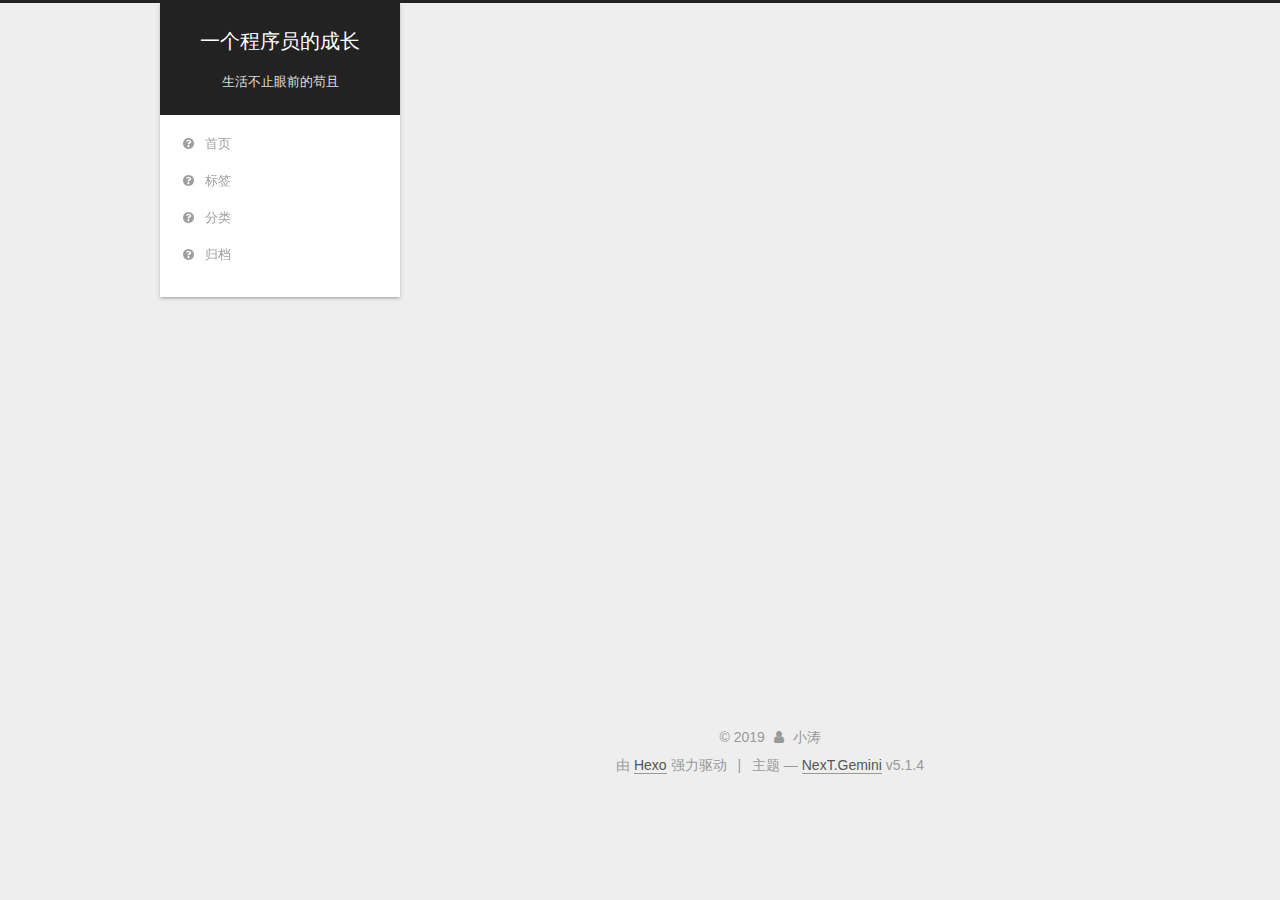
<file: index.html>
<!DOCTYPE html>



  


<html class="theme-next gemini use-motion" lang="zh-Hans">
<head>
  <meta charset="UTF-8"/>
<meta http-equiv="X-UA-Compatible" content="IE=edge" />
<meta name="viewport" content="width=device-width, initial-scale=1, maximum-scale=1"/>
<meta name="theme-color" content="#222">









<meta http-equiv="Cache-Control" content="no-transform" />
<meta http-equiv="Cache-Control" content="no-siteapp" />
















  
  
  <link href="/lib/fancybox/source/jquery.fancybox.css?v=2.1.5" rel="stylesheet" type="text/css" />







<link href="/lib/font-awesome/css/font-awesome.min.css?v=4.6.2" rel="stylesheet" type="text/css" />

<link href="/css/main.css?v=5.1.4" rel="stylesheet" type="text/css" />


  <link rel="apple-touch-icon" sizes="180x180" href="/images/apple-touch-icon-next.png?v=5.1.4">


  <link rel="icon" type="image/png" sizes="32x32" href="/images/favicon-32x32-next.png?v=5.1.4">


  <link rel="icon" type="image/png" sizes="16x16" href="/images/favicon-16x16-next.png?v=5.1.4">


  <link rel="mask-icon" href="/images/logo.svg?v=5.1.4" color="#222">





  <meta name="keywords" content="Hexo, NexT" />










<meta name="description" content="代码使我快乐">
<meta property="og:type" content="website">
<meta property="og:title" content="一个程序员的成长">
<meta property="og:url" content="http:&#x2F;&#x2F;yoursite.com&#x2F;index.html">
<meta property="og:site_name" content="一个程序员的成长">
<meta property="og:description" content="代码使我快乐">
<meta property="og:locale" content="zh-Hans">
<meta name="twitter:card" content="summary">



<script type="text/javascript" id="hexo.configurations">
  var NexT = window.NexT || {};
  var CONFIG = {
    root: '/',
    scheme: 'Gemini',
    version: '5.1.4',
    sidebar: {"position":"left","display":"post","offset":12,"b2t":false,"scrollpercent":false,"onmobile":false},
    fancybox: true,
    tabs: true,
    motion: {"enable":true,"async":false,"transition":{"post_block":"fadeIn","post_header":"slideDownIn","post_body":"slideDownIn","coll_header":"slideLeftIn","sidebar":"slideUpIn"}},
    duoshuo: {
      userId: '0',
      author: '博主'
    },
    algolia: {
      applicationID: '',
      apiKey: '',
      indexName: '',
      hits: {"per_page":10},
      labels: {"input_placeholder":"Search for Posts","hits_empty":"We didn't find any results for the search: ${query}","hits_stats":"${hits} results found in ${time} ms"}
    }
  };
</script>



  <link rel="canonical" href="http://yoursite.com/"/>





  <title>一个程序员的成长</title>
  








</head>

<body itemscope itemtype="http://schema.org/WebPage" lang="zh-Hans">

  
  
    
  

  <div class="container sidebar-position-left 
  page-home">
    <div class="headband"></div>

    <header id="header" class="header" itemscope itemtype="http://schema.org/WPHeader">
      <div class="header-inner"><div class="site-brand-wrapper">
  <div class="site-meta ">
    

    <div class="custom-logo-site-title">
      <a href="/"  class="brand" rel="start">
        <span class="logo-line-before"><i></i></span>
        <span class="site-title">一个程序员的成长</span>
        <span class="logo-line-after"><i></i></span>
      </a>
    </div>
      
        <p class="site-subtitle">生活不止眼前的苟且</p>
      
  </div>

  <div class="site-nav-toggle">
    <button>
      <span class="btn-bar"></span>
      <span class="btn-bar"></span>
      <span class="btn-bar"></span>
    </button>
  </div>
</div>

<nav class="site-nav">
  

  
    <ul id="menu" class="menu">
      
        
        <li class="menu-item menu-item-home">
          <a href="/" rel="section">
            
              <i class="menu-item-icon fa fa-fw fa-question-circle"></i> <br />
            
            首页
          </a>
        </li>
      
        
        <li class="menu-item menu-item-tags">
          <a href="/tags/" rel="section">
            
              <i class="menu-item-icon fa fa-fw fa-question-circle"></i> <br />
            
            标签
          </a>
        </li>
      
        
        <li class="menu-item menu-item-categories">
          <a href="/categories/" rel="section">
            
              <i class="menu-item-icon fa fa-fw fa-question-circle"></i> <br />
            
            分类
          </a>
        </li>
      
        
        <li class="menu-item menu-item-archives">
          <a href="/archives/" rel="section">
            
              <i class="menu-item-icon fa fa-fw fa-question-circle"></i> <br />
            
            归档
          </a>
        </li>
      

      
    </ul>
  

  
</nav>



 </div>
    </header>

    <main id="main" class="main">
      <div class="main-inner">
        <div class="content-wrap">
          <div id="content" class="content">
            
  <section id="posts" class="posts-expand">
    
      

  

  
  
  

  <article class="post post-type-normal" itemscope itemtype="http://schema.org/Article">
  
  
  
  <div class="post-block">
    <link itemprop="mainEntityOfPage" href="http://yoursite.com/2019/10/26/test-my-site/">

    <span hidden itemprop="author" itemscope itemtype="http://schema.org/Person">
      <meta itemprop="name" content="小涛">
      <meta itemprop="description" content="">
      <meta itemprop="image" content="/images/avatar.gif">
    </span>

    <span hidden itemprop="publisher" itemscope itemtype="http://schema.org/Organization">
      <meta itemprop="name" content="一个程序员的成长">
    </span>

    
      <header class="post-header">

        
        
          <h1 class="post-title" itemprop="name headline">
                
                <a class="post-title-link" href="/2019/10/26/test-my-site/" itemprop="url">测试文章1111</a></h1>
        

        <div class="post-meta">
          <span class="post-time">
            
              <span class="post-meta-item-icon">
                <i class="fa fa-calendar-o"></i>
              </span>
              
                <span class="post-meta-item-text">发表于</span>
              
              <time title="创建于" itemprop="dateCreated datePublished" datetime="2019-10-26T09:22:03+08:00">
                2019-10-26
              </time>
            

            

            
          </span>

          

          
            
          

          
          

          

          

          

        </div>
      </header>
    

    
    
    
    <div class="post-body" itemprop="articleBody">

      
      

      
        
          
          
          
          <!--noindex-->
          <div class="post-button text-center">
            <a class="btn" href="/2019/10/26/test-my-site/#more" rel="contents">
              阅读全文 &raquo;
            </a>
          </div>
          <!--/noindex-->
        
      
    </div>
    
    
    

    

    

    

    <footer class="post-footer">
      

      

      

      
      
        <div class="post-eof"></div>
      
    </footer>
  </div>
  
  
  
  </article>


    
      

  

  
  
  

  <article class="post post-type-normal" itemscope itemtype="http://schema.org/Article">
  
  
  
  <div class="post-block">
    <link itemprop="mainEntityOfPage" href="http://yoursite.com/2019/10/26/hello-world/">

    <span hidden itemprop="author" itemscope itemtype="http://schema.org/Person">
      <meta itemprop="name" content="小涛">
      <meta itemprop="description" content="">
      <meta itemprop="image" content="/images/avatar.gif">
    </span>

    <span hidden itemprop="publisher" itemscope itemtype="http://schema.org/Organization">
      <meta itemprop="name" content="一个程序员的成长">
    </span>

    
      <header class="post-header">

        
        
          <h1 class="post-title" itemprop="name headline">
                
                <a class="post-title-link" href="/2019/10/26/hello-world/" itemprop="url">Hello World</a></h1>
        

        <div class="post-meta">
          <span class="post-time">
            
              <span class="post-meta-item-icon">
                <i class="fa fa-calendar-o"></i>
              </span>
              
                <span class="post-meta-item-text">发表于</span>
              
              <time title="创建于" itemprop="dateCreated datePublished" datetime="2019-10-26T09:17:42+08:00">
                2019-10-26
              </time>
            

            

            
          </span>

          
            <span class="post-category" >
            
              <span class="post-meta-divider">|</span>
            
              <span class="post-meta-item-icon">
                <i class="fa fa-folder-o"></i>
              </span>
              
                <span class="post-meta-item-text">分类于</span>
              
              
                <span itemprop="about" itemscope itemtype="http://schema.org/Thing">
                  <a href="/categories/Java/" itemprop="url" rel="index">
                    <span itemprop="name">Java</span>
                  </a>
                </span>

                
                
              
            </span>
          

          
            
          

          
          

          

          

          

        </div>
      </header>
    

    
    
    
    <div class="post-body" itemprop="articleBody">

      
      

      
        
          
          
          ...
          <!--noindex-->
          <div class="post-button text-center">
            <a class="btn" href="/2019/10/26/hello-world/#more" rel="contents">
              阅读全文 &raquo;
            </a>
          </div>
          <!--/noindex-->
        
      
    </div>
    
    
    

    

    

    

    <footer class="post-footer">
      

      

      

      
      
        <div class="post-eof"></div>
      
    </footer>
  </div>
  
  
  
  </article>


    
  </section>

  


          </div>
          


          

        </div>
        
          
  
  <div class="sidebar-toggle">
    <div class="sidebar-toggle-line-wrap">
      <span class="sidebar-toggle-line sidebar-toggle-line-first"></span>
      <span class="sidebar-toggle-line sidebar-toggle-line-middle"></span>
      <span class="sidebar-toggle-line sidebar-toggle-line-last"></span>
    </div>
  </div>

  <aside id="sidebar" class="sidebar">
    
    <div class="sidebar-inner">

      

      

      <section class="site-overview-wrap sidebar-panel sidebar-panel-active">
        <div class="site-overview">
          <div class="site-author motion-element" itemprop="author" itemscope itemtype="http://schema.org/Person">
            
              <p class="site-author-name" itemprop="name">小涛</p>
              <p class="site-description motion-element" itemprop="description">代码使我快乐</p>
          </div>

          <nav class="site-state motion-element">

            
              <div class="site-state-item site-state-posts">
              
                <a href="/archives/">
              
                  <span class="site-state-item-count">2</span>
                  <span class="site-state-item-name">日志</span>
                </a>
              </div>
            

            
              
              
              <div class="site-state-item site-state-categories">
                <a href="/categories/index.html">
                  <span class="site-state-item-count">1</span>
                  <span class="site-state-item-name">分类</span>
                </a>
              </div>
            

            
              
              
              <div class="site-state-item site-state-tags">
                <a href="/tags/index.html">
                  <span class="site-state-item-count">1</span>
                  <span class="site-state-item-name">标签</span>
                </a>
              </div>
            

          </nav>

          

          

          
          

          
          
            <div class="links-of-blogroll motion-element links-of-blogroll-block">
              <div class="links-of-blogroll-title">
                <i class="fa  fa-fw fa-link"></i>
                友情链接
              </div>
              <ul class="links-of-blogroll-list">
                
                  <li class="links-of-blogroll-item">
                    <a href="http://macshuo.com/" title="池建强" target="_blank">池建强</a>
                  </li>
                
              </ul>
            </div>
          

          

        </div>
      </section>

      

      

    </div>
  </aside>


        
      </div>
    </main>

    <footer id="footer" class="footer">
      <div class="footer-inner">
        <div class="copyright">&copy; <span itemprop="copyrightYear">2019</span>
  <span class="with-love">
    <i class="fa fa-user"></i>
  </span>
  <span class="author" itemprop="copyrightHolder">小涛</span>

  
</div>


  <div class="powered-by">由 <a class="theme-link" target="_blank" href="https://hexo.io">Hexo</a> 强力驱动</div>



  <span class="post-meta-divider">|</span>



  <div class="theme-info">主题 &mdash; <a class="theme-link" target="_blank" href="https://github.com/iissnan/hexo-theme-next">NexT.Gemini</a> v5.1.4</div>




        







        
      </div>
    </footer>

    
      <div class="back-to-top">
        <i class="fa fa-arrow-up"></i>
        
      </div>
    

    

  </div>

  

<script type="text/javascript">
  if (Object.prototype.toString.call(window.Promise) !== '[object Function]') {
    window.Promise = null;
  }
</script>









  












  
  
    <script type="text/javascript" src="/lib/jquery/index.js?v=2.1.3"></script>
  

  
  
    <script type="text/javascript" src="/lib/fastclick/lib/fastclick.min.js?v=1.0.6"></script>
  

  
  
    <script type="text/javascript" src="/lib/jquery_lazyload/jquery.lazyload.js?v=1.9.7"></script>
  

  
  
    <script type="text/javascript" src="/lib/velocity/velocity.min.js?v=1.2.1"></script>
  

  
  
    <script type="text/javascript" src="/lib/velocity/velocity.ui.min.js?v=1.2.1"></script>
  

  
  
    <script type="text/javascript" src="/lib/fancybox/source/jquery.fancybox.pack.js?v=2.1.5"></script>
  


  


  <script type="text/javascript" src="/js/src/utils.js?v=5.1.4"></script>

  <script type="text/javascript" src="/js/src/motion.js?v=5.1.4"></script>



  
  


  <script type="text/javascript" src="/js/src/affix.js?v=5.1.4"></script>

  <script type="text/javascript" src="/js/src/schemes/pisces.js?v=5.1.4"></script>



  

  


  <script type="text/javascript" src="/js/src/bootstrap.js?v=5.1.4"></script>



  


  




	





  





  












  





  

  

  

  
  

  

  

  

</body>
</html>
</file>
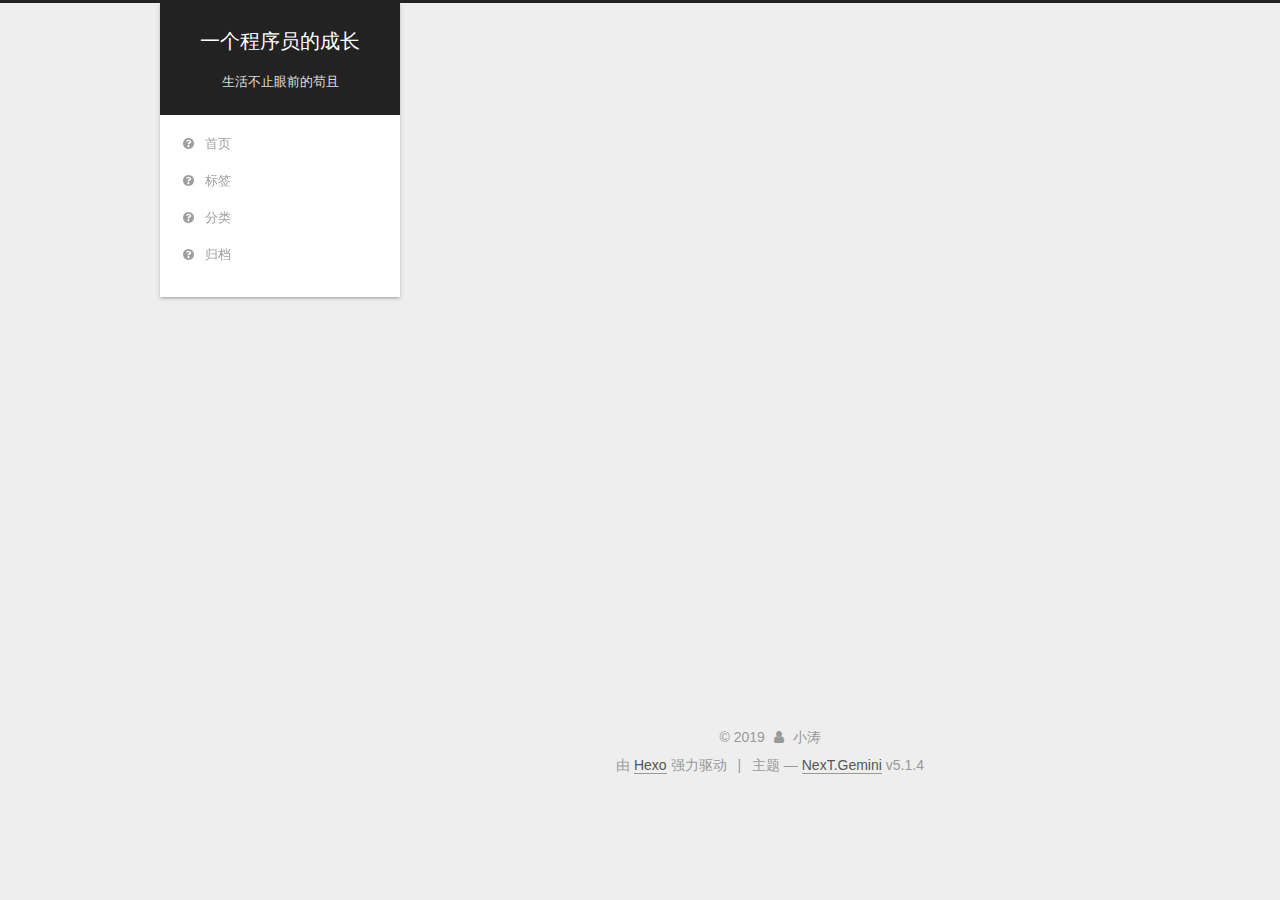
<file: 404/index.html>
<!DOCTYPE html>



  


<html class="theme-next gemini use-motion" lang="zh-Hans">
<head>
  <meta charset="UTF-8"/>
<meta http-equiv="X-UA-Compatible" content="IE=edge" />
<meta name="viewport" content="width=device-width, initial-scale=1, maximum-scale=1"/>
<meta name="theme-color" content="#222">









<meta http-equiv="Cache-Control" content="no-transform" />
<meta http-equiv="Cache-Control" content="no-siteapp" />
















  
  
  <link href="/lib/fancybox/source/jquery.fancybox.css?v=2.1.5" rel="stylesheet" type="text/css" />







<link href="/lib/font-awesome/css/font-awesome.min.css?v=4.6.2" rel="stylesheet" type="text/css" />

<link href="/css/main.css?v=5.1.4" rel="stylesheet" type="text/css" />


  <link rel="apple-touch-icon" sizes="180x180" href="/images/apple-touch-icon-next.png?v=5.1.4">


  <link rel="icon" type="image/png" sizes="32x32" href="/images/favicon-32x32-next.png?v=5.1.4">


  <link rel="icon" type="image/png" sizes="16x16" href="/images/favicon-16x16-next.png?v=5.1.4">


  <link rel="mask-icon" href="/images/logo.svg?v=5.1.4" color="#222">





  <meta name="keywords" content="Hexo, NexT" />










<meta name="description" content="代码使我快乐">
<meta property="og:type" content="website">
<meta property="og:title" content="404">
<meta property="og:url" content="http:&#x2F;&#x2F;yoursite.com&#x2F;404&#x2F;index.html">
<meta property="og:site_name" content="一个程序员的成长">
<meta property="og:description" content="代码使我快乐">
<meta property="og:locale" content="zh-Hans">
<meta property="og:updated_time" content="2019-10-26T02:54:34.312Z">
<meta name="twitter:card" content="summary">



<script type="text/javascript" id="hexo.configurations">
  var NexT = window.NexT || {};
  var CONFIG = {
    root: '/',
    scheme: 'Gemini',
    version: '5.1.4',
    sidebar: {"position":"left","display":"post","offset":12,"b2t":false,"scrollpercent":false,"onmobile":false},
    fancybox: true,
    tabs: true,
    motion: {"enable":true,"async":false,"transition":{"post_block":"fadeIn","post_header":"slideDownIn","post_body":"slideDownIn","coll_header":"slideLeftIn","sidebar":"slideUpIn"}},
    duoshuo: {
      userId: '0',
      author: '博主'
    },
    algolia: {
      applicationID: '',
      apiKey: '',
      indexName: '',
      hits: {"per_page":10},
      labels: {"input_placeholder":"Search for Posts","hits_empty":"We didn't find any results for the search: ${query}","hits_stats":"${hits} results found in ${time} ms"}
    }
  };
</script>



  <link rel="canonical" href="http://yoursite.com/404/"/>





  <title>404 | 一个程序员的成长</title>
  








</head>

<body itemscope itemtype="http://schema.org/WebPage" lang="zh-Hans">

  
  
    
  

  <div class="container sidebar-position-left page-post-detail">
    <div class="headband"></div>

    <header id="header" class="header" itemscope itemtype="http://schema.org/WPHeader">
      <div class="header-inner"><div class="site-brand-wrapper">
  <div class="site-meta ">
    

    <div class="custom-logo-site-title">
      <a href="/"  class="brand" rel="start">
        <span class="logo-line-before"><i></i></span>
        <span class="site-title">一个程序员的成长</span>
        <span class="logo-line-after"><i></i></span>
      </a>
    </div>
      
        <p class="site-subtitle">生活不止眼前的苟且</p>
      
  </div>

  <div class="site-nav-toggle">
    <button>
      <span class="btn-bar"></span>
      <span class="btn-bar"></span>
      <span class="btn-bar"></span>
    </button>
  </div>
</div>

<nav class="site-nav">
  

  
    <ul id="menu" class="menu">
      
        
        <li class="menu-item menu-item-home">
          <a href="/" rel="section">
            
              <i class="menu-item-icon fa fa-fw fa-question-circle"></i> <br />
            
            首页
          </a>
        </li>
      
        
        <li class="menu-item menu-item-tags">
          <a href="/tags/" rel="section">
            
              <i class="menu-item-icon fa fa-fw fa-question-circle"></i> <br />
            
            标签
          </a>
        </li>
      
        
        <li class="menu-item menu-item-categories">
          <a href="/categories/" rel="section">
            
              <i class="menu-item-icon fa fa-fw fa-question-circle"></i> <br />
            
            分类
          </a>
        </li>
      
        
        <li class="menu-item menu-item-archives">
          <a href="/archives/" rel="section">
            
              <i class="menu-item-icon fa fa-fw fa-question-circle"></i> <br />
            
            归档
          </a>
        </li>
      

      
    </ul>
  

  
</nav>



 </div>
    </header>

    <main id="main" class="main">
      <div class="main-inner">
        <div class="content-wrap">
          <div id="content" class="content">
            

  <div id="posts" class="posts-expand">
    
    
    
    <div class="post-block page">
      <header class="post-header">

	<h1 class="post-title" itemprop="name headline">404</h1>



</header>

      
      
      
      <div class="post-body">
        
        
          
        
      </div>
      
      
      
    </div>
    
    
    
  </div>


          </div>
          


          

  



        </div>
        
          
  
  <div class="sidebar-toggle">
    <div class="sidebar-toggle-line-wrap">
      <span class="sidebar-toggle-line sidebar-toggle-line-first"></span>
      <span class="sidebar-toggle-line sidebar-toggle-line-middle"></span>
      <span class="sidebar-toggle-line sidebar-toggle-line-last"></span>
    </div>
  </div>

  <aside id="sidebar" class="sidebar">
    
    <div class="sidebar-inner">

      

      

      <section class="site-overview-wrap sidebar-panel sidebar-panel-active">
        <div class="site-overview">
          <div class="site-author motion-element" itemprop="author" itemscope itemtype="http://schema.org/Person">
            
              <p class="site-author-name" itemprop="name">小涛</p>
              <p class="site-description motion-element" itemprop="description">代码使我快乐</p>
          </div>

          <nav class="site-state motion-element">

            
              <div class="site-state-item site-state-posts">
              
                <a href="/archives/">
              
                  <span class="site-state-item-count">2</span>
                  <span class="site-state-item-name">日志</span>
                </a>
              </div>
            

            
              
              
              <div class="site-state-item site-state-categories">
                <a href="/categories/index.html">
                  <span class="site-state-item-count">1</span>
                  <span class="site-state-item-name">分类</span>
                </a>
              </div>
            

            
              
              
              <div class="site-state-item site-state-tags">
                <a href="/tags/index.html">
                  <span class="site-state-item-count">1</span>
                  <span class="site-state-item-name">标签</span>
                </a>
              </div>
            

          </nav>

          

          

          
          

          
          
            <div class="links-of-blogroll motion-element links-of-blogroll-block">
              <div class="links-of-blogroll-title">
                <i class="fa  fa-fw fa-link"></i>
                友情链接
              </div>
              <ul class="links-of-blogroll-list">
                
                  <li class="links-of-blogroll-item">
                    <a href="http://macshuo.com/" title="池建强" target="_blank">池建强</a>
                  </li>
                
              </ul>
            </div>
          

          

        </div>
      </section>

      

      

    </div>
  </aside>


        
      </div>
    </main>

    <footer id="footer" class="footer">
      <div class="footer-inner">
        <div class="copyright">&copy; <span itemprop="copyrightYear">2019</span>
  <span class="with-love">
    <i class="fa fa-user"></i>
  </span>
  <span class="author" itemprop="copyrightHolder">小涛</span>

  
</div>


  <div class="powered-by">由 <a class="theme-link" target="_blank" href="https://hexo.io">Hexo</a> 强力驱动</div>



  <span class="post-meta-divider">|</span>



  <div class="theme-info">主题 &mdash; <a class="theme-link" target="_blank" href="https://github.com/iissnan/hexo-theme-next">NexT.Gemini</a> v5.1.4</div>




        







        
      </div>
    </footer>

    
      <div class="back-to-top">
        <i class="fa fa-arrow-up"></i>
        
      </div>
    

    

  </div>

  

<script type="text/javascript">
  if (Object.prototype.toString.call(window.Promise) !== '[object Function]') {
    window.Promise = null;
  }
</script>









  












  
  
    <script type="text/javascript" src="/lib/jquery/index.js?v=2.1.3"></script>
  

  
  
    <script type="text/javascript" src="/lib/fastclick/lib/fastclick.min.js?v=1.0.6"></script>
  

  
  
    <script type="text/javascript" src="/lib/jquery_lazyload/jquery.lazyload.js?v=1.9.7"></script>
  

  
  
    <script type="text/javascript" src="/lib/velocity/velocity.min.js?v=1.2.1"></script>
  

  
  
    <script type="text/javascript" src="/lib/velocity/velocity.ui.min.js?v=1.2.1"></script>
  

  
  
    <script type="text/javascript" src="/lib/fancybox/source/jquery.fancybox.pack.js?v=2.1.5"></script>
  


  


  <script type="text/javascript" src="/js/src/utils.js?v=5.1.4"></script>

  <script type="text/javascript" src="/js/src/motion.js?v=5.1.4"></script>



  
  


  <script type="text/javascript" src="/js/src/affix.js?v=5.1.4"></script>

  <script type="text/javascript" src="/js/src/schemes/pisces.js?v=5.1.4"></script>



  
  <script type="text/javascript" src="/js/src/scrollspy.js?v=5.1.4"></script>
<script type="text/javascript" src="/js/src/post-details.js?v=5.1.4"></script>



  


  <script type="text/javascript" src="/js/src/bootstrap.js?v=5.1.4"></script>



  


  




	





  





  












  





  

  

  

  
  

  

  

  

</body>
</html>
</file>
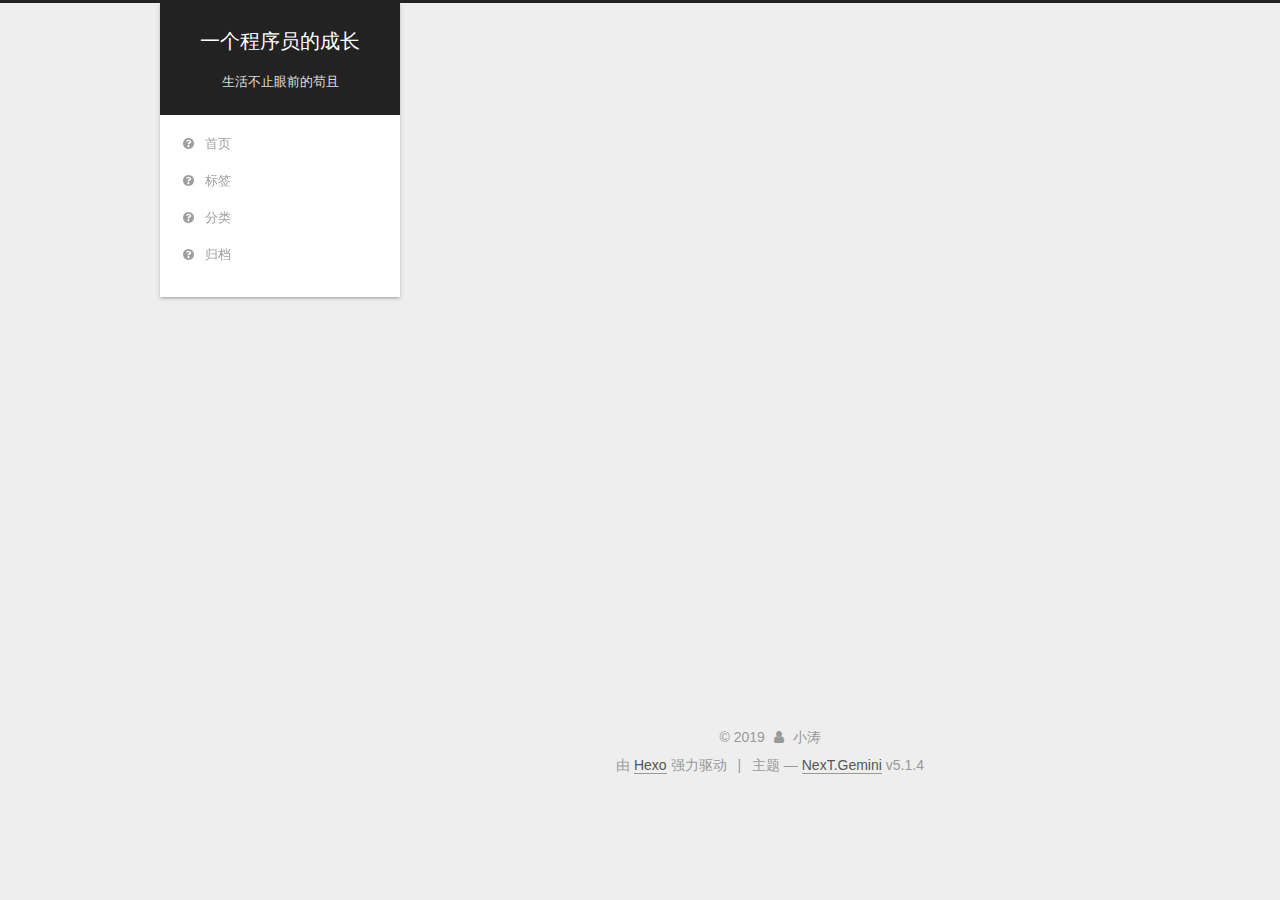
<file: archives/index.html>
<!DOCTYPE html>



  


<html class="theme-next gemini use-motion" lang="zh-Hans">
<head>
  <meta charset="UTF-8"/>
<meta http-equiv="X-UA-Compatible" content="IE=edge" />
<meta name="viewport" content="width=device-width, initial-scale=1, maximum-scale=1"/>
<meta name="theme-color" content="#222">









<meta http-equiv="Cache-Control" content="no-transform" />
<meta http-equiv="Cache-Control" content="no-siteapp" />
















  
  
  <link href="/lib/fancybox/source/jquery.fancybox.css?v=2.1.5" rel="stylesheet" type="text/css" />







<link href="/lib/font-awesome/css/font-awesome.min.css?v=4.6.2" rel="stylesheet" type="text/css" />

<link href="/css/main.css?v=5.1.4" rel="stylesheet" type="text/css" />


  <link rel="apple-touch-icon" sizes="180x180" href="/images/apple-touch-icon-next.png?v=5.1.4">


  <link rel="icon" type="image/png" sizes="32x32" href="/images/favicon-32x32-next.png?v=5.1.4">


  <link rel="icon" type="image/png" sizes="16x16" href="/images/favicon-16x16-next.png?v=5.1.4">


  <link rel="mask-icon" href="/images/logo.svg?v=5.1.4" color="#222">





  <meta name="keywords" content="Hexo, NexT" />










<meta name="description" content="代码使我快乐">
<meta property="og:type" content="website">
<meta property="og:title" content="一个程序员的成长">
<meta property="og:url" content="http:&#x2F;&#x2F;yoursite.com&#x2F;archives&#x2F;index.html">
<meta property="og:site_name" content="一个程序员的成长">
<meta property="og:description" content="代码使我快乐">
<meta property="og:locale" content="zh-Hans">
<meta name="twitter:card" content="summary">



<script type="text/javascript" id="hexo.configurations">
  var NexT = window.NexT || {};
  var CONFIG = {
    root: '/',
    scheme: 'Gemini',
    version: '5.1.4',
    sidebar: {"position":"left","display":"post","offset":12,"b2t":false,"scrollpercent":false,"onmobile":false},
    fancybox: true,
    tabs: true,
    motion: {"enable":true,"async":false,"transition":{"post_block":"fadeIn","post_header":"slideDownIn","post_body":"slideDownIn","coll_header":"slideLeftIn","sidebar":"slideUpIn"}},
    duoshuo: {
      userId: '0',
      author: '博主'
    },
    algolia: {
      applicationID: '',
      apiKey: '',
      indexName: '',
      hits: {"per_page":10},
      labels: {"input_placeholder":"Search for Posts","hits_empty":"We didn't find any results for the search: ${query}","hits_stats":"${hits} results found in ${time} ms"}
    }
  };
</script>



  <link rel="canonical" href="http://yoursite.com/archives/"/>





  <title>归档 | 一个程序员的成长</title>
  








</head>

<body itemscope itemtype="http://schema.org/WebPage" lang="zh-Hans">

  
  
    
  

  <div class="container sidebar-position-left page-archive">
    <div class="headband"></div>

    <header id="header" class="header" itemscope itemtype="http://schema.org/WPHeader">
      <div class="header-inner"><div class="site-brand-wrapper">
  <div class="site-meta ">
    

    <div class="custom-logo-site-title">
      <a href="/"  class="brand" rel="start">
        <span class="logo-line-before"><i></i></span>
        <span class="site-title">一个程序员的成长</span>
        <span class="logo-line-after"><i></i></span>
      </a>
    </div>
      
        <p class="site-subtitle">生活不止眼前的苟且</p>
      
  </div>

  <div class="site-nav-toggle">
    <button>
      <span class="btn-bar"></span>
      <span class="btn-bar"></span>
      <span class="btn-bar"></span>
    </button>
  </div>
</div>

<nav class="site-nav">
  

  
    <ul id="menu" class="menu">
      
        
        <li class="menu-item menu-item-home">
          <a href="/" rel="section">
            
              <i class="menu-item-icon fa fa-fw fa-question-circle"></i> <br />
            
            首页
          </a>
        </li>
      
        
        <li class="menu-item menu-item-tags">
          <a href="/tags/" rel="section">
            
              <i class="menu-item-icon fa fa-fw fa-question-circle"></i> <br />
            
            标签
          </a>
        </li>
      
        
        <li class="menu-item menu-item-categories">
          <a href="/categories/" rel="section">
            
              <i class="menu-item-icon fa fa-fw fa-question-circle"></i> <br />
            
            分类
          </a>
        </li>
      
        
        <li class="menu-item menu-item-archives">
          <a href="/archives/" rel="section">
            
              <i class="menu-item-icon fa fa-fw fa-question-circle"></i> <br />
            
            归档
          </a>
        </li>
      

      
    </ul>
  

  
</nav>



 </div>
    </header>

    <main id="main" class="main">
      <div class="main-inner">
        <div class="content-wrap">
          <div id="content" class="content">
            

  
  
  
  <div class="post-block archive">
    <div id="posts" class="posts-collapse">
      <span class="archive-move-on"></span>

      <span class="archive-page-counter">
        
        
        
          
        
        嗯..! 目前共计 2 篇日志。 继续努力。
      </span>

      

        
        
        

        
          
          <div class="collection-title">
            <h1 class="archive-year" id="archive-year-2019">2019</h1>
          </div>
        
        

        

  <article class="post post-type-normal" itemscope itemtype="http://schema.org/Article">
    <header class="post-header">

      <h2 class="post-title">
        
            <a class="post-title-link" href="/2019/10/26/test-my-site/" itemprop="url">
              
                <span itemprop="name">测试文章1111</span>
              
            </a>
        
      </h2>

      <div class="post-meta">
        <time class="post-time" itemprop="dateCreated"
              datetime="2019-10-26T09:22:03+08:00"
              content="2019-10-26" >
          10-26
        </time>
      </div>

    </header>
  </article>



      

        
        
        

        
        

        

  <article class="post post-type-normal" itemscope itemtype="http://schema.org/Article">
    <header class="post-header">

      <h2 class="post-title">
        
            <a class="post-title-link" href="/2019/10/26/hello-world/" itemprop="url">
              
                <span itemprop="name">Hello World</span>
              
            </a>
        
      </h2>

      <div class="post-meta">
        <time class="post-time" itemprop="dateCreated"
              datetime="2019-10-26T09:17:42+08:00"
              content="2019-10-26" >
          10-26
        </time>
      </div>

    </header>
  </article>



      

    </div>
  </div>
  
  
  

  



          </div>
          


          

        </div>
        
          
  
  <div class="sidebar-toggle">
    <div class="sidebar-toggle-line-wrap">
      <span class="sidebar-toggle-line sidebar-toggle-line-first"></span>
      <span class="sidebar-toggle-line sidebar-toggle-line-middle"></span>
      <span class="sidebar-toggle-line sidebar-toggle-line-last"></span>
    </div>
  </div>

  <aside id="sidebar" class="sidebar">
    
    <div class="sidebar-inner">

      

      

      <section class="site-overview-wrap sidebar-panel sidebar-panel-active">
        <div class="site-overview">
          <div class="site-author motion-element" itemprop="author" itemscope itemtype="http://schema.org/Person">
            
              <p class="site-author-name" itemprop="name">小涛</p>
              <p class="site-description motion-element" itemprop="description">代码使我快乐</p>
          </div>

          <nav class="site-state motion-element">

            
              <div class="site-state-item site-state-posts">
              
                <a href="/archives/">
              
                  <span class="site-state-item-count">2</span>
                  <span class="site-state-item-name">日志</span>
                </a>
              </div>
            

            
              
              
              <div class="site-state-item site-state-categories">
                <a href="/categories/index.html">
                  <span class="site-state-item-count">1</span>
                  <span class="site-state-item-name">分类</span>
                </a>
              </div>
            

            
              
              
              <div class="site-state-item site-state-tags">
                <a href="/tags/index.html">
                  <span class="site-state-item-count">1</span>
                  <span class="site-state-item-name">标签</span>
                </a>
              </div>
            

          </nav>

          

          

          
          

          
          
            <div class="links-of-blogroll motion-element links-of-blogroll-block">
              <div class="links-of-blogroll-title">
                <i class="fa  fa-fw fa-link"></i>
                友情链接
              </div>
              <ul class="links-of-blogroll-list">
                
                  <li class="links-of-blogroll-item">
                    <a href="http://macshuo.com/" title="池建强" target="_blank">池建强</a>
                  </li>
                
              </ul>
            </div>
          

          

        </div>
      </section>

      

      

    </div>
  </aside>


        
      </div>
    </main>

    <footer id="footer" class="footer">
      <div class="footer-inner">
        <div class="copyright">&copy; <span itemprop="copyrightYear">2019</span>
  <span class="with-love">
    <i class="fa fa-user"></i>
  </span>
  <span class="author" itemprop="copyrightHolder">小涛</span>

  
</div>


  <div class="powered-by">由 <a class="theme-link" target="_blank" href="https://hexo.io">Hexo</a> 强力驱动</div>



  <span class="post-meta-divider">|</span>



  <div class="theme-info">主题 &mdash; <a class="theme-link" target="_blank" href="https://github.com/iissnan/hexo-theme-next">NexT.Gemini</a> v5.1.4</div>




        







        
      </div>
    </footer>

    
      <div class="back-to-top">
        <i class="fa fa-arrow-up"></i>
        
      </div>
    

    

  </div>

  

<script type="text/javascript">
  if (Object.prototype.toString.call(window.Promise) !== '[object Function]') {
    window.Promise = null;
  }
</script>









  












  
  
    <script type="text/javascript" src="/lib/jquery/index.js?v=2.1.3"></script>
  

  
  
    <script type="text/javascript" src="/lib/fastclick/lib/fastclick.min.js?v=1.0.6"></script>
  

  
  
    <script type="text/javascript" src="/lib/jquery_lazyload/jquery.lazyload.js?v=1.9.7"></script>
  

  
  
    <script type="text/javascript" src="/lib/velocity/velocity.min.js?v=1.2.1"></script>
  

  
  
    <script type="text/javascript" src="/lib/velocity/velocity.ui.min.js?v=1.2.1"></script>
  

  
  
    <script type="text/javascript" src="/lib/fancybox/source/jquery.fancybox.pack.js?v=2.1.5"></script>
  


  


  <script type="text/javascript" src="/js/src/utils.js?v=5.1.4"></script>

  <script type="text/javascript" src="/js/src/motion.js?v=5.1.4"></script>



  
  


  <script type="text/javascript" src="/js/src/affix.js?v=5.1.4"></script>

  <script type="text/javascript" src="/js/src/schemes/pisces.js?v=5.1.4"></script>



  

  


  <script type="text/javascript" src="/js/src/bootstrap.js?v=5.1.4"></script>



  


  




	





  





  












  





  

  

  

  
  

  

  

  

</body>
</html>
</file>
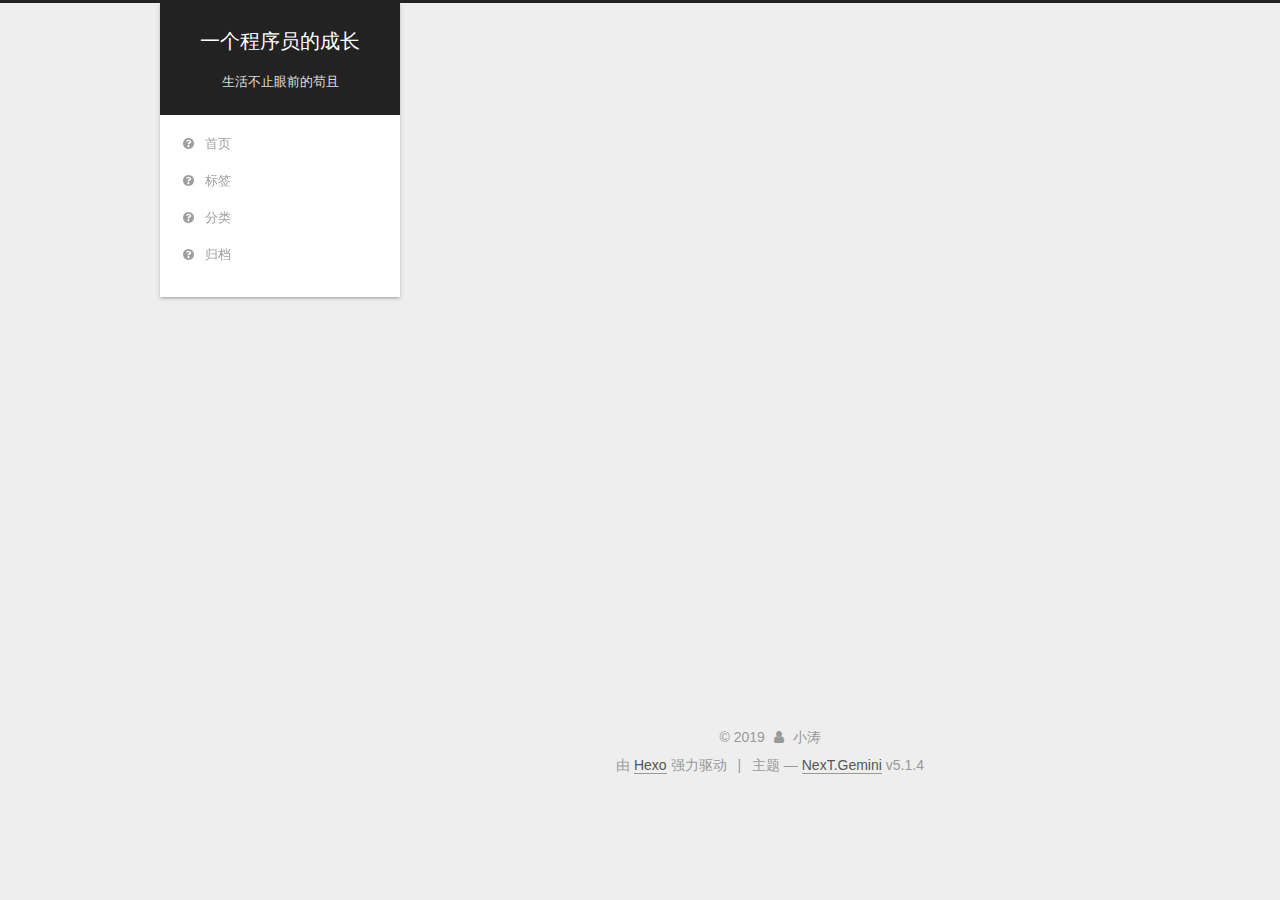
<file: categories/index.html>
<!DOCTYPE html>



  


<html class="theme-next gemini use-motion" lang="zh-Hans">
<head>
  <meta charset="UTF-8"/>
<meta http-equiv="X-UA-Compatible" content="IE=edge" />
<meta name="viewport" content="width=device-width, initial-scale=1, maximum-scale=1"/>
<meta name="theme-color" content="#222">









<meta http-equiv="Cache-Control" content="no-transform" />
<meta http-equiv="Cache-Control" content="no-siteapp" />
















  
  
  <link href="/lib/fancybox/source/jquery.fancybox.css?v=2.1.5" rel="stylesheet" type="text/css" />







<link href="/lib/font-awesome/css/font-awesome.min.css?v=4.6.2" rel="stylesheet" type="text/css" />

<link href="/css/main.css?v=5.1.4" rel="stylesheet" type="text/css" />


  <link rel="apple-touch-icon" sizes="180x180" href="/images/apple-touch-icon-next.png?v=5.1.4">


  <link rel="icon" type="image/png" sizes="32x32" href="/images/favicon-32x32-next.png?v=5.1.4">


  <link rel="icon" type="image/png" sizes="16x16" href="/images/favicon-16x16-next.png?v=5.1.4">


  <link rel="mask-icon" href="/images/logo.svg?v=5.1.4" color="#222">





  <meta name="keywords" content="Hexo, NexT" />










<meta name="description" content="代码使我快乐">
<meta property="og:type" content="website">
<meta property="og:title" content="分类">
<meta property="og:url" content="http:&#x2F;&#x2F;yoursite.com&#x2F;categories&#x2F;index.html">
<meta property="og:site_name" content="一个程序员的成长">
<meta property="og:description" content="代码使我快乐">
<meta property="og:locale" content="zh-Hans">
<meta property="og:updated_time" content="2019-10-26T03:23:56.195Z">
<meta name="twitter:card" content="summary">



<script type="text/javascript" id="hexo.configurations">
  var NexT = window.NexT || {};
  var CONFIG = {
    root: '/',
    scheme: 'Gemini',
    version: '5.1.4',
    sidebar: {"position":"left","display":"post","offset":12,"b2t":false,"scrollpercent":false,"onmobile":false},
    fancybox: true,
    tabs: true,
    motion: {"enable":true,"async":false,"transition":{"post_block":"fadeIn","post_header":"slideDownIn","post_body":"slideDownIn","coll_header":"slideLeftIn","sidebar":"slideUpIn"}},
    duoshuo: {
      userId: '0',
      author: '博主'
    },
    algolia: {
      applicationID: '',
      apiKey: '',
      indexName: '',
      hits: {"per_page":10},
      labels: {"input_placeholder":"Search for Posts","hits_empty":"We didn't find any results for the search: ${query}","hits_stats":"${hits} results found in ${time} ms"}
    }
  };
</script>



  <link rel="canonical" href="http://yoursite.com/categories/"/>





  <title>分类 | 一个程序员的成长</title>
  








</head>

<body itemscope itemtype="http://schema.org/WebPage" lang="zh-Hans">

  
  
    
  

  <div class="container sidebar-position-left page-post-detail">
    <div class="headband"></div>

    <header id="header" class="header" itemscope itemtype="http://schema.org/WPHeader">
      <div class="header-inner"><div class="site-brand-wrapper">
  <div class="site-meta ">
    

    <div class="custom-logo-site-title">
      <a href="/"  class="brand" rel="start">
        <span class="logo-line-before"><i></i></span>
        <span class="site-title">一个程序员的成长</span>
        <span class="logo-line-after"><i></i></span>
      </a>
    </div>
      
        <p class="site-subtitle">生活不止眼前的苟且</p>
      
  </div>

  <div class="site-nav-toggle">
    <button>
      <span class="btn-bar"></span>
      <span class="btn-bar"></span>
      <span class="btn-bar"></span>
    </button>
  </div>
</div>

<nav class="site-nav">
  

  
    <ul id="menu" class="menu">
      
        
        <li class="menu-item menu-item-home">
          <a href="/" rel="section">
            
              <i class="menu-item-icon fa fa-fw fa-question-circle"></i> <br />
            
            首页
          </a>
        </li>
      
        
        <li class="menu-item menu-item-tags">
          <a href="/tags/" rel="section">
            
              <i class="menu-item-icon fa fa-fw fa-question-circle"></i> <br />
            
            标签
          </a>
        </li>
      
        
        <li class="menu-item menu-item-categories">
          <a href="/categories/" rel="section">
            
              <i class="menu-item-icon fa fa-fw fa-question-circle"></i> <br />
            
            分类
          </a>
        </li>
      
        
        <li class="menu-item menu-item-archives">
          <a href="/archives/" rel="section">
            
              <i class="menu-item-icon fa fa-fw fa-question-circle"></i> <br />
            
            归档
          </a>
        </li>
      

      
    </ul>
  

  
</nav>



 </div>
    </header>

    <main id="main" class="main">
      <div class="main-inner">
        <div class="content-wrap">
          <div id="content" class="content">
            

  <div id="posts" class="posts-expand">
    
    
    
    <div class="post-block page">
      <header class="post-header">

	<h1 class="post-title" itemprop="name headline">分类</h1>



</header>

      
      
      
      <div class="post-body">
        
        
          <div class="category-all-page">
            <div class="category-all-title">
                目前共计 1 个分类
            </div>
            <div class="category-all">
              <ul class="category-list"><li class="category-list-item"><a class="category-list-link" href="/categories/Java/">Java</a><span class="category-list-count">1</span></li></ul>
            </div>
          </div>
        
      </div>
      
      
      
    </div>
    
    
    
  </div>


          </div>
          


          

        </div>
        
          
  
  <div class="sidebar-toggle">
    <div class="sidebar-toggle-line-wrap">
      <span class="sidebar-toggle-line sidebar-toggle-line-first"></span>
      <span class="sidebar-toggle-line sidebar-toggle-line-middle"></span>
      <span class="sidebar-toggle-line sidebar-toggle-line-last"></span>
    </div>
  </div>

  <aside id="sidebar" class="sidebar">
    
    <div class="sidebar-inner">

      

      

      <section class="site-overview-wrap sidebar-panel sidebar-panel-active">
        <div class="site-overview">
          <div class="site-author motion-element" itemprop="author" itemscope itemtype="http://schema.org/Person">
            
              <p class="site-author-name" itemprop="name">小涛</p>
              <p class="site-description motion-element" itemprop="description">代码使我快乐</p>
          </div>

          <nav class="site-state motion-element">

            
              <div class="site-state-item site-state-posts">
              
                <a href="/archives/">
              
                  <span class="site-state-item-count">2</span>
                  <span class="site-state-item-name">日志</span>
                </a>
              </div>
            

            
              
              
              <div class="site-state-item site-state-categories">
                <a href="/categories/index.html">
                  <span class="site-state-item-count">1</span>
                  <span class="site-state-item-name">分类</span>
                </a>
              </div>
            

            
              
              
              <div class="site-state-item site-state-tags">
                <a href="/tags/index.html">
                  <span class="site-state-item-count">1</span>
                  <span class="site-state-item-name">标签</span>
                </a>
              </div>
            

          </nav>

          

          

          
          

          
          
            <div class="links-of-blogroll motion-element links-of-blogroll-block">
              <div class="links-of-blogroll-title">
                <i class="fa  fa-fw fa-link"></i>
                友情链接
              </div>
              <ul class="links-of-blogroll-list">
                
                  <li class="links-of-blogroll-item">
                    <a href="http://macshuo.com/" title="池建强" target="_blank">池建强</a>
                  </li>
                
              </ul>
            </div>
          

          

        </div>
      </section>

      

      

    </div>
  </aside>


        
      </div>
    </main>

    <footer id="footer" class="footer">
      <div class="footer-inner">
        <div class="copyright">&copy; <span itemprop="copyrightYear">2019</span>
  <span class="with-love">
    <i class="fa fa-user"></i>
  </span>
  <span class="author" itemprop="copyrightHolder">小涛</span>

  
</div>


  <div class="powered-by">由 <a class="theme-link" target="_blank" href="https://hexo.io">Hexo</a> 强力驱动</div>



  <span class="post-meta-divider">|</span>



  <div class="theme-info">主题 &mdash; <a class="theme-link" target="_blank" href="https://github.com/iissnan/hexo-theme-next">NexT.Gemini</a> v5.1.4</div>




        







        
      </div>
    </footer>

    
      <div class="back-to-top">
        <i class="fa fa-arrow-up"></i>
        
      </div>
    

    

  </div>

  

<script type="text/javascript">
  if (Object.prototype.toString.call(window.Promise) !== '[object Function]') {
    window.Promise = null;
  }
</script>









  












  
  
    <script type="text/javascript" src="/lib/jquery/index.js?v=2.1.3"></script>
  

  
  
    <script type="text/javascript" src="/lib/fastclick/lib/fastclick.min.js?v=1.0.6"></script>
  

  
  
    <script type="text/javascript" src="/lib/jquery_lazyload/jquery.lazyload.js?v=1.9.7"></script>
  

  
  
    <script type="text/javascript" src="/lib/velocity/velocity.min.js?v=1.2.1"></script>
  

  
  
    <script type="text/javascript" src="/lib/velocity/velocity.ui.min.js?v=1.2.1"></script>
  

  
  
    <script type="text/javascript" src="/lib/fancybox/source/jquery.fancybox.pack.js?v=2.1.5"></script>
  


  


  <script type="text/javascript" src="/js/src/utils.js?v=5.1.4"></script>

  <script type="text/javascript" src="/js/src/motion.js?v=5.1.4"></script>



  
  


  <script type="text/javascript" src="/js/src/affix.js?v=5.1.4"></script>

  <script type="text/javascript" src="/js/src/schemes/pisces.js?v=5.1.4"></script>



  
  <script type="text/javascript" src="/js/src/scrollspy.js?v=5.1.4"></script>
<script type="text/javascript" src="/js/src/post-details.js?v=5.1.4"></script>



  


  <script type="text/javascript" src="/js/src/bootstrap.js?v=5.1.4"></script>



  


  




	





  





  












  





  

  

  

  
  

  

  

  

</body>
</html>
</file>
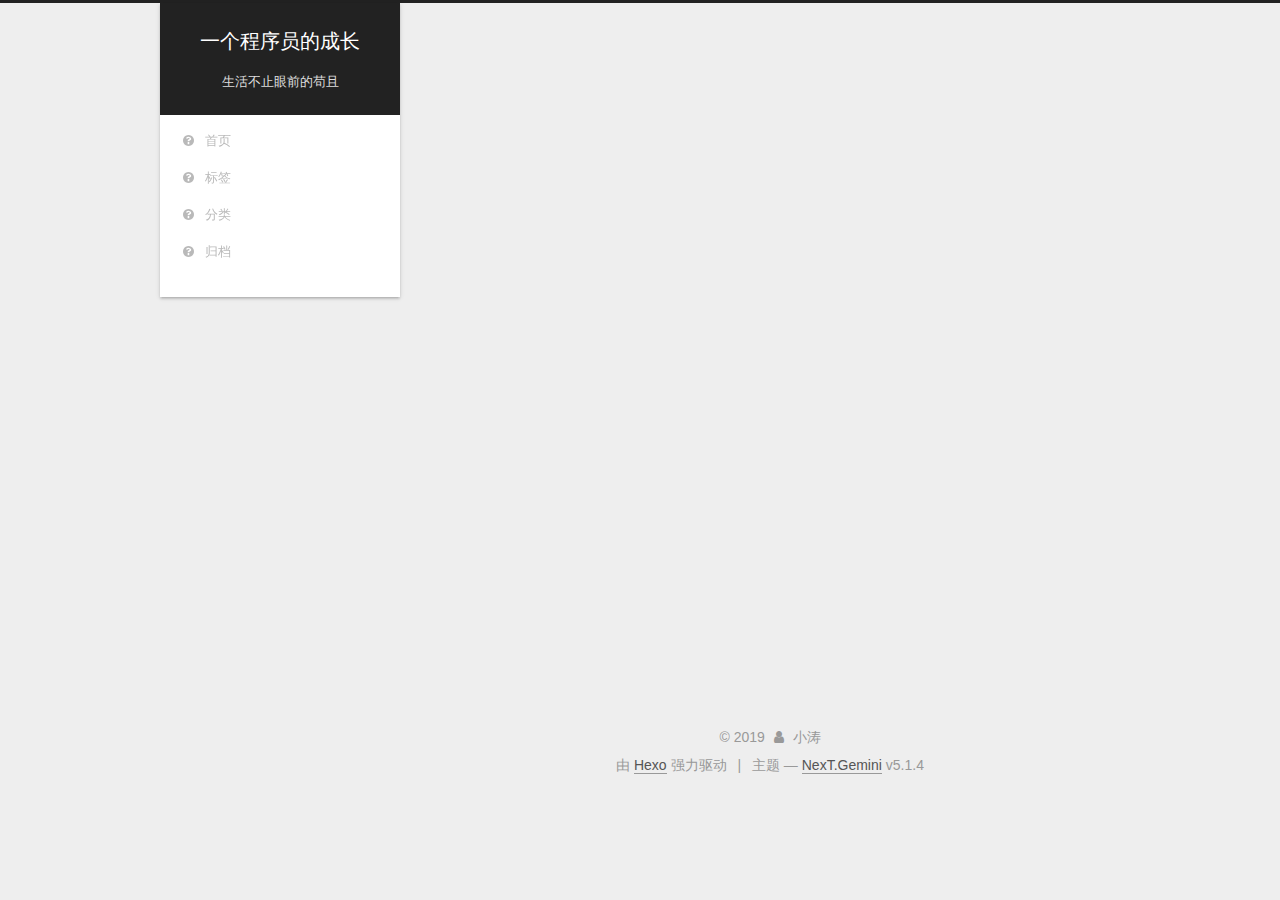
<file: tags/index.html>
<!DOCTYPE html>



  


<html class="theme-next gemini use-motion" lang="zh-Hans">
<head>
  <meta charset="UTF-8"/>
<meta http-equiv="X-UA-Compatible" content="IE=edge" />
<meta name="viewport" content="width=device-width, initial-scale=1, maximum-scale=1"/>
<meta name="theme-color" content="#222">









<meta http-equiv="Cache-Control" content="no-transform" />
<meta http-equiv="Cache-Control" content="no-siteapp" />
















  
  
  <link href="/lib/fancybox/source/jquery.fancybox.css?v=2.1.5" rel="stylesheet" type="text/css" />







<link href="/lib/font-awesome/css/font-awesome.min.css?v=4.6.2" rel="stylesheet" type="text/css" />

<link href="/css/main.css?v=5.1.4" rel="stylesheet" type="text/css" />


  <link rel="apple-touch-icon" sizes="180x180" href="/images/apple-touch-icon-next.png?v=5.1.4">


  <link rel="icon" type="image/png" sizes="32x32" href="/images/favicon-32x32-next.png?v=5.1.4">


  <link rel="icon" type="image/png" sizes="16x16" href="/images/favicon-16x16-next.png?v=5.1.4">


  <link rel="mask-icon" href="/images/logo.svg?v=5.1.4" color="#222">





  <meta name="keywords" content="Hexo, NexT" />










<meta name="description" content="代码使我快乐">
<meta property="og:type" content="website">
<meta property="og:title" content="标签">
<meta property="og:url" content="http:&#x2F;&#x2F;yoursite.com&#x2F;tags&#x2F;index.html">
<meta property="og:site_name" content="一个程序员的成长">
<meta property="og:description" content="代码使我快乐">
<meta property="og:locale" content="zh-Hans">
<meta property="og:updated_time" content="2019-10-26T03:15:23.475Z">
<meta name="twitter:card" content="summary">



<script type="text/javascript" id="hexo.configurations">
  var NexT = window.NexT || {};
  var CONFIG = {
    root: '/',
    scheme: 'Gemini',
    version: '5.1.4',
    sidebar: {"position":"left","display":"post","offset":12,"b2t":false,"scrollpercent":false,"onmobile":false},
    fancybox: true,
    tabs: true,
    motion: {"enable":true,"async":false,"transition":{"post_block":"fadeIn","post_header":"slideDownIn","post_body":"slideDownIn","coll_header":"slideLeftIn","sidebar":"slideUpIn"}},
    duoshuo: {
      userId: '0',
      author: '博主'
    },
    algolia: {
      applicationID: '',
      apiKey: '',
      indexName: '',
      hits: {"per_page":10},
      labels: {"input_placeholder":"Search for Posts","hits_empty":"We didn't find any results for the search: ${query}","hits_stats":"${hits} results found in ${time} ms"}
    }
  };
</script>



  <link rel="canonical" href="http://yoursite.com/tags/"/>





  <title>标签 | 一个程序员的成长</title>
  








</head>

<body itemscope itemtype="http://schema.org/WebPage" lang="zh-Hans">

  
  
    
  

  <div class="container sidebar-position-left page-post-detail">
    <div class="headband"></div>

    <header id="header" class="header" itemscope itemtype="http://schema.org/WPHeader">
      <div class="header-inner"><div class="site-brand-wrapper">
  <div class="site-meta ">
    

    <div class="custom-logo-site-title">
      <a href="/"  class="brand" rel="start">
        <span class="logo-line-before"><i></i></span>
        <span class="site-title">一个程序员的成长</span>
        <span class="logo-line-after"><i></i></span>
      </a>
    </div>
      
        <p class="site-subtitle">生活不止眼前的苟且</p>
      
  </div>

  <div class="site-nav-toggle">
    <button>
      <span class="btn-bar"></span>
      <span class="btn-bar"></span>
      <span class="btn-bar"></span>
    </button>
  </div>
</div>

<nav class="site-nav">
  

  
    <ul id="menu" class="menu">
      
        
        <li class="menu-item menu-item-home">
          <a href="/" rel="section">
            
              <i class="menu-item-icon fa fa-fw fa-question-circle"></i> <br />
            
            首页
          </a>
        </li>
      
        
        <li class="menu-item menu-item-tags">
          <a href="/tags/" rel="section">
            
              <i class="menu-item-icon fa fa-fw fa-question-circle"></i> <br />
            
            标签
          </a>
        </li>
      
        
        <li class="menu-item menu-item-categories">
          <a href="/categories/" rel="section">
            
              <i class="menu-item-icon fa fa-fw fa-question-circle"></i> <br />
            
            分类
          </a>
        </li>
      
        
        <li class="menu-item menu-item-archives">
          <a href="/archives/" rel="section">
            
              <i class="menu-item-icon fa fa-fw fa-question-circle"></i> <br />
            
            归档
          </a>
        </li>
      

      
    </ul>
  

  
</nav>



 </div>
    </header>

    <main id="main" class="main">
      <div class="main-inner">
        <div class="content-wrap">
          <div id="content" class="content">
            

  <div id="posts" class="posts-expand">
    
    
    
    <div class="post-block page">
      <header class="post-header">

	<h1 class="post-title" itemprop="name headline">标签</h1>



</header>

      
      
      
      <div class="post-body">
        
        
          <div class="tag-cloud">
            <div class="tag-cloud-title">
                目前共计 1 个标签
            </div>
            <div class="tag-cloud-tags">
              <a href="/tags/Java/" style="font-size: 12px; color: #ccc">Java</a>
            </div>
          </div>
        
      </div>
      
      
      
    </div>
    
    
    
  </div>


          </div>
          


          

        </div>
        
          
  
  <div class="sidebar-toggle">
    <div class="sidebar-toggle-line-wrap">
      <span class="sidebar-toggle-line sidebar-toggle-line-first"></span>
      <span class="sidebar-toggle-line sidebar-toggle-line-middle"></span>
      <span class="sidebar-toggle-line sidebar-toggle-line-last"></span>
    </div>
  </div>

  <aside id="sidebar" class="sidebar">
    
    <div class="sidebar-inner">

      

      

      <section class="site-overview-wrap sidebar-panel sidebar-panel-active">
        <div class="site-overview">
          <div class="site-author motion-element" itemprop="author" itemscope itemtype="http://schema.org/Person">
            
              <p class="site-author-name" itemprop="name">小涛</p>
              <p class="site-description motion-element" itemprop="description">代码使我快乐</p>
          </div>

          <nav class="site-state motion-element">

            
              <div class="site-state-item site-state-posts">
              
                <a href="/archives/">
              
                  <span class="site-state-item-count">2</span>
                  <span class="site-state-item-name">日志</span>
                </a>
              </div>
            

            
              
              
              <div class="site-state-item site-state-categories">
                <a href="/categories/index.html">
                  <span class="site-state-item-count">1</span>
                  <span class="site-state-item-name">分类</span>
                </a>
              </div>
            

            
              
              
              <div class="site-state-item site-state-tags">
                <a href="/tags/index.html">
                  <span class="site-state-item-count">1</span>
                  <span class="site-state-item-name">标签</span>
                </a>
              </div>
            

          </nav>

          

          

          
          

          
          
            <div class="links-of-blogroll motion-element links-of-blogroll-block">
              <div class="links-of-blogroll-title">
                <i class="fa  fa-fw fa-link"></i>
                友情链接
              </div>
              <ul class="links-of-blogroll-list">
                
                  <li class="links-of-blogroll-item">
                    <a href="http://macshuo.com/" title="池建强" target="_blank">池建强</a>
                  </li>
                
              </ul>
            </div>
          

          

        </div>
      </section>

      

      

    </div>
  </aside>


        
      </div>
    </main>

    <footer id="footer" class="footer">
      <div class="footer-inner">
        <div class="copyright">&copy; <span itemprop="copyrightYear">2019</span>
  <span class="with-love">
    <i class="fa fa-user"></i>
  </span>
  <span class="author" itemprop="copyrightHolder">小涛</span>

  
</div>


  <div class="powered-by">由 <a class="theme-link" target="_blank" href="https://hexo.io">Hexo</a> 强力驱动</div>



  <span class="post-meta-divider">|</span>



  <div class="theme-info">主题 &mdash; <a class="theme-link" target="_blank" href="https://github.com/iissnan/hexo-theme-next">NexT.Gemini</a> v5.1.4</div>




        







        
      </div>
    </footer>

    
      <div class="back-to-top">
        <i class="fa fa-arrow-up"></i>
        
      </div>
    

    

  </div>

  

<script type="text/javascript">
  if (Object.prototype.toString.call(window.Promise) !== '[object Function]') {
    window.Promise = null;
  }
</script>









  












  
  
    <script type="text/javascript" src="/lib/jquery/index.js?v=2.1.3"></script>
  

  
  
    <script type="text/javascript" src="/lib/fastclick/lib/fastclick.min.js?v=1.0.6"></script>
  

  
  
    <script type="text/javascript" src="/lib/jquery_lazyload/jquery.lazyload.js?v=1.9.7"></script>
  

  
  
    <script type="text/javascript" src="/lib/velocity/velocity.min.js?v=1.2.1"></script>
  

  
  
    <script type="text/javascript" src="/lib/velocity/velocity.ui.min.js?v=1.2.1"></script>
  

  
  
    <script type="text/javascript" src="/lib/fancybox/source/jquery.fancybox.pack.js?v=2.1.5"></script>
  


  


  <script type="text/javascript" src="/js/src/utils.js?v=5.1.4"></script>

  <script type="text/javascript" src="/js/src/motion.js?v=5.1.4"></script>



  
  


  <script type="text/javascript" src="/js/src/affix.js?v=5.1.4"></script>

  <script type="text/javascript" src="/js/src/schemes/pisces.js?v=5.1.4"></script>



  
  <script type="text/javascript" src="/js/src/scrollspy.js?v=5.1.4"></script>
<script type="text/javascript" src="/js/src/post-details.js?v=5.1.4"></script>



  


  <script type="text/javascript" src="/js/src/bootstrap.js?v=5.1.4"></script>



  


  




	





  





  












  





  

  

  

  
  

  

  

  

</body>
</html>
</file>
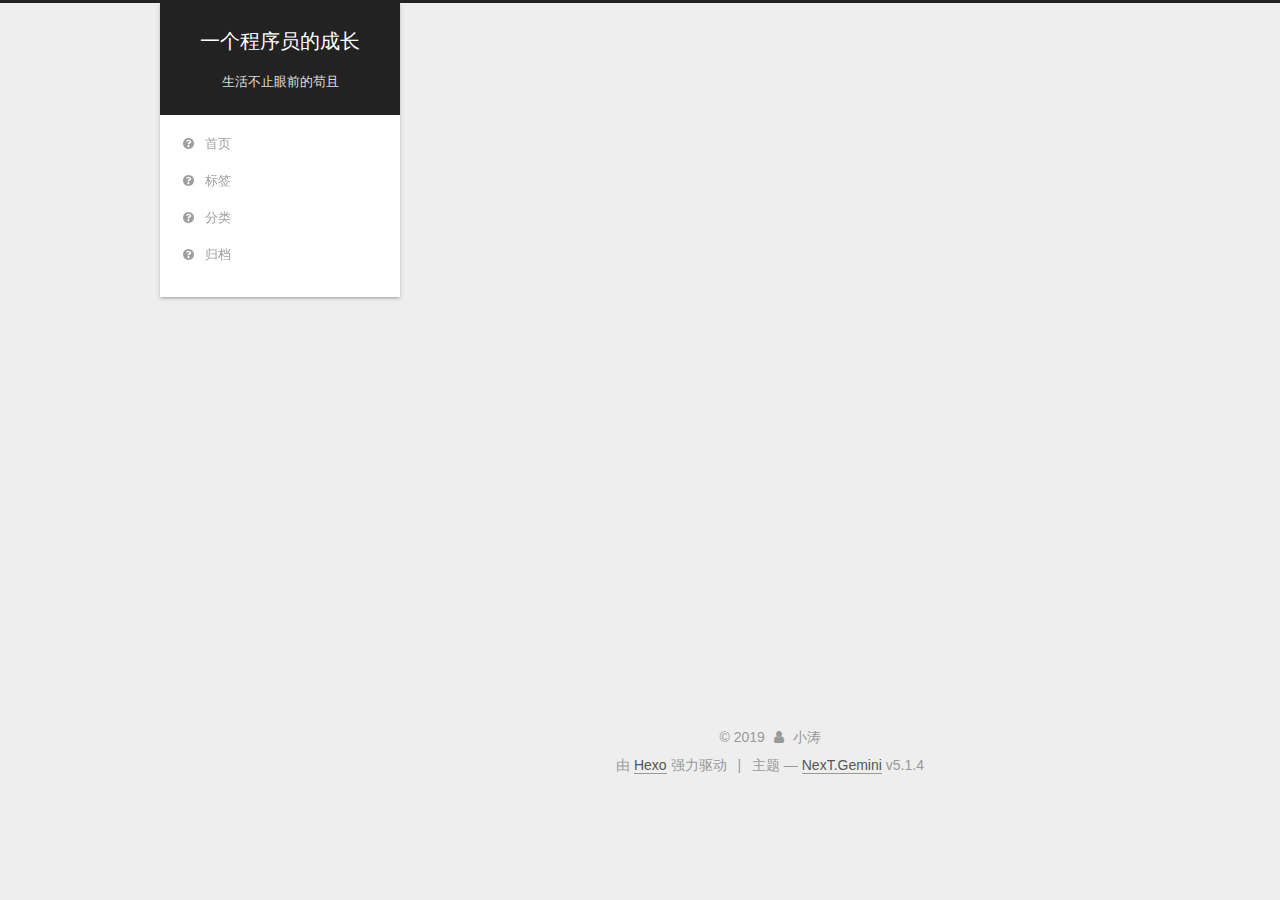
<file: archives/2019/index.html>
<!DOCTYPE html>



  


<html class="theme-next gemini use-motion" lang="zh-Hans">
<head>
  <meta charset="UTF-8"/>
<meta http-equiv="X-UA-Compatible" content="IE=edge" />
<meta name="viewport" content="width=device-width, initial-scale=1, maximum-scale=1"/>
<meta name="theme-color" content="#222">









<meta http-equiv="Cache-Control" content="no-transform" />
<meta http-equiv="Cache-Control" content="no-siteapp" />
















  
  
  <link href="/lib/fancybox/source/jquery.fancybox.css?v=2.1.5" rel="stylesheet" type="text/css" />







<link href="/lib/font-awesome/css/font-awesome.min.css?v=4.6.2" rel="stylesheet" type="text/css" />

<link href="/css/main.css?v=5.1.4" rel="stylesheet" type="text/css" />


  <link rel="apple-touch-icon" sizes="180x180" href="/images/apple-touch-icon-next.png?v=5.1.4">


  <link rel="icon" type="image/png" sizes="32x32" href="/images/favicon-32x32-next.png?v=5.1.4">


  <link rel="icon" type="image/png" sizes="16x16" href="/images/favicon-16x16-next.png?v=5.1.4">


  <link rel="mask-icon" href="/images/logo.svg?v=5.1.4" color="#222">





  <meta name="keywords" content="Hexo, NexT" />










<meta name="description" content="代码使我快乐">
<meta property="og:type" content="website">
<meta property="og:title" content="一个程序员的成长">
<meta property="og:url" content="http:&#x2F;&#x2F;yoursite.com&#x2F;archives&#x2F;2019&#x2F;index.html">
<meta property="og:site_name" content="一个程序员的成长">
<meta property="og:description" content="代码使我快乐">
<meta property="og:locale" content="zh-Hans">
<meta name="twitter:card" content="summary">



<script type="text/javascript" id="hexo.configurations">
  var NexT = window.NexT || {};
  var CONFIG = {
    root: '/',
    scheme: 'Gemini',
    version: '5.1.4',
    sidebar: {"position":"left","display":"post","offset":12,"b2t":false,"scrollpercent":false,"onmobile":false},
    fancybox: true,
    tabs: true,
    motion: {"enable":true,"async":false,"transition":{"post_block":"fadeIn","post_header":"slideDownIn","post_body":"slideDownIn","coll_header":"slideLeftIn","sidebar":"slideUpIn"}},
    duoshuo: {
      userId: '0',
      author: '博主'
    },
    algolia: {
      applicationID: '',
      apiKey: '',
      indexName: '',
      hits: {"per_page":10},
      labels: {"input_placeholder":"Search for Posts","hits_empty":"We didn't find any results for the search: ${query}","hits_stats":"${hits} results found in ${time} ms"}
    }
  };
</script>



  <link rel="canonical" href="http://yoursite.com/archives/2019/"/>





  <title>归档 | 一个程序员的成长</title>
  








</head>

<body itemscope itemtype="http://schema.org/WebPage" lang="zh-Hans">

  
  
    
  

  <div class="container sidebar-position-left page-archive">
    <div class="headband"></div>

    <header id="header" class="header" itemscope itemtype="http://schema.org/WPHeader">
      <div class="header-inner"><div class="site-brand-wrapper">
  <div class="site-meta ">
    

    <div class="custom-logo-site-title">
      <a href="/"  class="brand" rel="start">
        <span class="logo-line-before"><i></i></span>
        <span class="site-title">一个程序员的成长</span>
        <span class="logo-line-after"><i></i></span>
      </a>
    </div>
      
        <p class="site-subtitle">生活不止眼前的苟且</p>
      
  </div>

  <div class="site-nav-toggle">
    <button>
      <span class="btn-bar"></span>
      <span class="btn-bar"></span>
      <span class="btn-bar"></span>
    </button>
  </div>
</div>

<nav class="site-nav">
  

  
    <ul id="menu" class="menu">
      
        
        <li class="menu-item menu-item-home">
          <a href="/" rel="section">
            
              <i class="menu-item-icon fa fa-fw fa-question-circle"></i> <br />
            
            首页
          </a>
        </li>
      
        
        <li class="menu-item menu-item-tags">
          <a href="/tags/" rel="section">
            
              <i class="menu-item-icon fa fa-fw fa-question-circle"></i> <br />
            
            标签
          </a>
        </li>
      
        
        <li class="menu-item menu-item-categories">
          <a href="/categories/" rel="section">
            
              <i class="menu-item-icon fa fa-fw fa-question-circle"></i> <br />
            
            分类
          </a>
        </li>
      
        
        <li class="menu-item menu-item-archives">
          <a href="/archives/" rel="section">
            
              <i class="menu-item-icon fa fa-fw fa-question-circle"></i> <br />
            
            归档
          </a>
        </li>
      

      
    </ul>
  

  
</nav>



 </div>
    </header>

    <main id="main" class="main">
      <div class="main-inner">
        <div class="content-wrap">
          <div id="content" class="content">
            

  
  
  
  <div class="post-block archive">
    <div id="posts" class="posts-collapse">
      <span class="archive-move-on"></span>

      <span class="archive-page-counter">
        
        
        
          
        
        嗯..! 目前共计 2 篇日志。 继续努力。
      </span>

      

        
        
        

        
          
          <div class="collection-title">
            <h1 class="archive-year" id="archive-year-2019">2019</h1>
          </div>
        
        

        

  <article class="post post-type-normal" itemscope itemtype="http://schema.org/Article">
    <header class="post-header">

      <h2 class="post-title">
        
            <a class="post-title-link" href="/2019/10/26/test-my-site/" itemprop="url">
              
                <span itemprop="name">测试文章1111</span>
              
            </a>
        
      </h2>

      <div class="post-meta">
        <time class="post-time" itemprop="dateCreated"
              datetime="2019-10-26T09:22:03+08:00"
              content="2019-10-26" >
          10-26
        </time>
      </div>

    </header>
  </article>



      

        
        
        

        
        

        

  <article class="post post-type-normal" itemscope itemtype="http://schema.org/Article">
    <header class="post-header">

      <h2 class="post-title">
        
            <a class="post-title-link" href="/2019/10/26/hello-world/" itemprop="url">
              
                <span itemprop="name">Hello World</span>
              
            </a>
        
      </h2>

      <div class="post-meta">
        <time class="post-time" itemprop="dateCreated"
              datetime="2019-10-26T09:17:42+08:00"
              content="2019-10-26" >
          10-26
        </time>
      </div>

    </header>
  </article>



      

    </div>
  </div>
  
  
  

  



          </div>
          


          

        </div>
        
          
  
  <div class="sidebar-toggle">
    <div class="sidebar-toggle-line-wrap">
      <span class="sidebar-toggle-line sidebar-toggle-line-first"></span>
      <span class="sidebar-toggle-line sidebar-toggle-line-middle"></span>
      <span class="sidebar-toggle-line sidebar-toggle-line-last"></span>
    </div>
  </div>

  <aside id="sidebar" class="sidebar">
    
    <div class="sidebar-inner">

      

      

      <section class="site-overview-wrap sidebar-panel sidebar-panel-active">
        <div class="site-overview">
          <div class="site-author motion-element" itemprop="author" itemscope itemtype="http://schema.org/Person">
            
              <p class="site-author-name" itemprop="name">小涛</p>
              <p class="site-description motion-element" itemprop="description">代码使我快乐</p>
          </div>

          <nav class="site-state motion-element">

            
              <div class="site-state-item site-state-posts">
              
                <a href="/archives/">
              
                  <span class="site-state-item-count">2</span>
                  <span class="site-state-item-name">日志</span>
                </a>
              </div>
            

            
              
              
              <div class="site-state-item site-state-categories">
                <a href="/categories/index.html">
                  <span class="site-state-item-count">1</span>
                  <span class="site-state-item-name">分类</span>
                </a>
              </div>
            

            
              
              
              <div class="site-state-item site-state-tags">
                <a href="/tags/index.html">
                  <span class="site-state-item-count">1</span>
                  <span class="site-state-item-name">标签</span>
                </a>
              </div>
            

          </nav>

          

          

          
          

          
          
            <div class="links-of-blogroll motion-element links-of-blogroll-block">
              <div class="links-of-blogroll-title">
                <i class="fa  fa-fw fa-link"></i>
                友情链接
              </div>
              <ul class="links-of-blogroll-list">
                
                  <li class="links-of-blogroll-item">
                    <a href="http://macshuo.com/" title="池建强" target="_blank">池建强</a>
                  </li>
                
              </ul>
            </div>
          

          

        </div>
      </section>

      

      

    </div>
  </aside>


        
      </div>
    </main>

    <footer id="footer" class="footer">
      <div class="footer-inner">
        <div class="copyright">&copy; <span itemprop="copyrightYear">2019</span>
  <span class="with-love">
    <i class="fa fa-user"></i>
  </span>
  <span class="author" itemprop="copyrightHolder">小涛</span>

  
</div>


  <div class="powered-by">由 <a class="theme-link" target="_blank" href="https://hexo.io">Hexo</a> 强力驱动</div>



  <span class="post-meta-divider">|</span>



  <div class="theme-info">主题 &mdash; <a class="theme-link" target="_blank" href="https://github.com/iissnan/hexo-theme-next">NexT.Gemini</a> v5.1.4</div>




        







        
      </div>
    </footer>

    
      <div class="back-to-top">
        <i class="fa fa-arrow-up"></i>
        
      </div>
    

    

  </div>

  

<script type="text/javascript">
  if (Object.prototype.toString.call(window.Promise) !== '[object Function]') {
    window.Promise = null;
  }
</script>









  












  
  
    <script type="text/javascript" src="/lib/jquery/index.js?v=2.1.3"></script>
  

  
  
    <script type="text/javascript" src="/lib/fastclick/lib/fastclick.min.js?v=1.0.6"></script>
  

  
  
    <script type="text/javascript" src="/lib/jquery_lazyload/jquery.lazyload.js?v=1.9.7"></script>
  

  
  
    <script type="text/javascript" src="/lib/velocity/velocity.min.js?v=1.2.1"></script>
  

  
  
    <script type="text/javascript" src="/lib/velocity/velocity.ui.min.js?v=1.2.1"></script>
  

  
  
    <script type="text/javascript" src="/lib/fancybox/source/jquery.fancybox.pack.js?v=2.1.5"></script>
  


  


  <script type="text/javascript" src="/js/src/utils.js?v=5.1.4"></script>

  <script type="text/javascript" src="/js/src/motion.js?v=5.1.4"></script>



  
  


  <script type="text/javascript" src="/js/src/affix.js?v=5.1.4"></script>

  <script type="text/javascript" src="/js/src/schemes/pisces.js?v=5.1.4"></script>



  

  


  <script type="text/javascript" src="/js/src/bootstrap.js?v=5.1.4"></script>



  


  




	





  





  












  





  

  

  

  
  

  

  

  

</body>
</html>
</file>
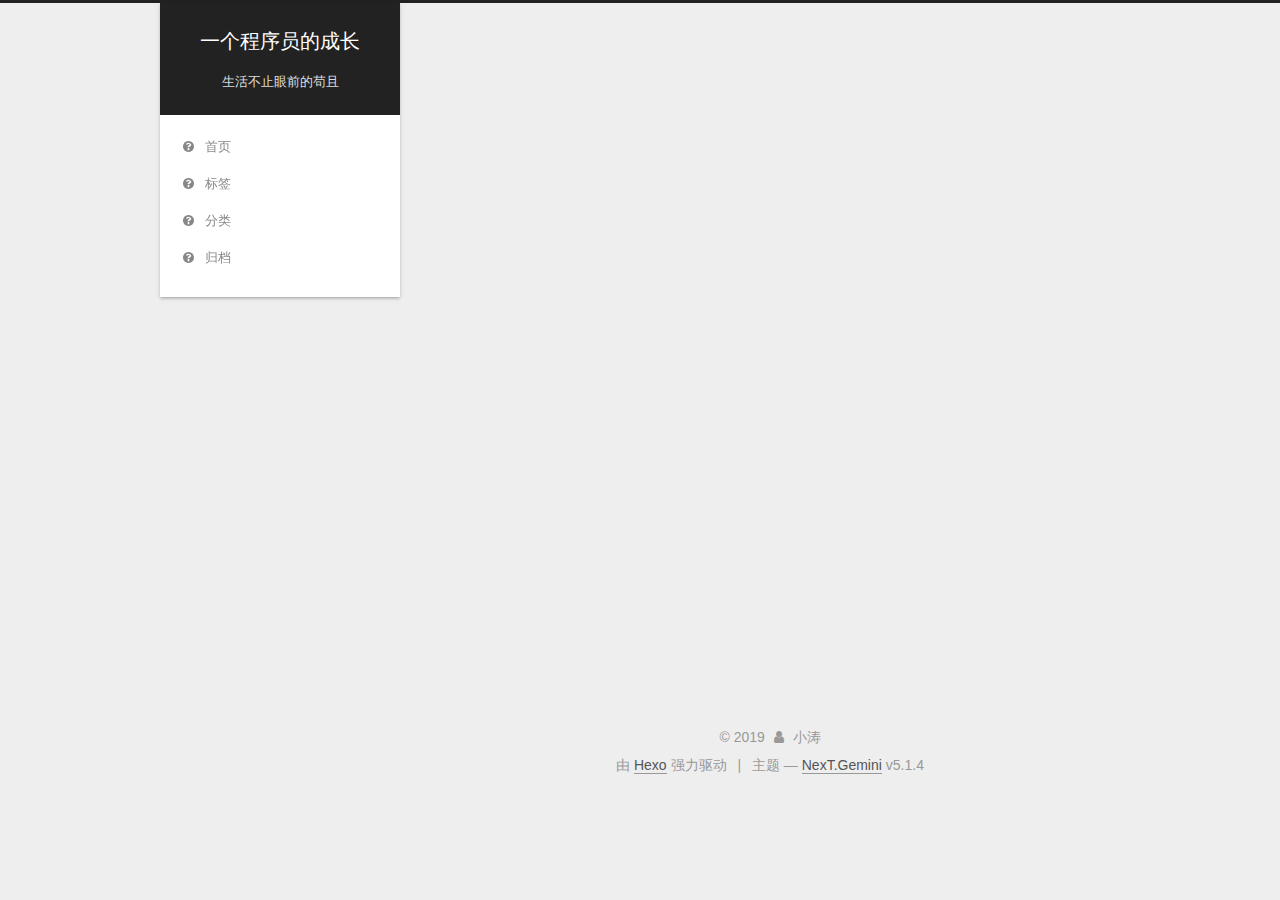
<file: categories/Java/index.html>
<!DOCTYPE html>



  


<html class="theme-next gemini use-motion" lang="zh-Hans">
<head>
  <meta charset="UTF-8"/>
<meta http-equiv="X-UA-Compatible" content="IE=edge" />
<meta name="viewport" content="width=device-width, initial-scale=1, maximum-scale=1"/>
<meta name="theme-color" content="#222">









<meta http-equiv="Cache-Control" content="no-transform" />
<meta http-equiv="Cache-Control" content="no-siteapp" />
















  
  
  <link href="/lib/fancybox/source/jquery.fancybox.css?v=2.1.5" rel="stylesheet" type="text/css" />







<link href="/lib/font-awesome/css/font-awesome.min.css?v=4.6.2" rel="stylesheet" type="text/css" />

<link href="/css/main.css?v=5.1.4" rel="stylesheet" type="text/css" />


  <link rel="apple-touch-icon" sizes="180x180" href="/images/apple-touch-icon-next.png?v=5.1.4">


  <link rel="icon" type="image/png" sizes="32x32" href="/images/favicon-32x32-next.png?v=5.1.4">


  <link rel="icon" type="image/png" sizes="16x16" href="/images/favicon-16x16-next.png?v=5.1.4">


  <link rel="mask-icon" href="/images/logo.svg?v=5.1.4" color="#222">





  <meta name="keywords" content="Hexo, NexT" />










<meta name="description" content="代码使我快乐">
<meta property="og:type" content="website">
<meta property="og:title" content="一个程序员的成长">
<meta property="og:url" content="http:&#x2F;&#x2F;yoursite.com&#x2F;categories&#x2F;Java&#x2F;index.html">
<meta property="og:site_name" content="一个程序员的成长">
<meta property="og:description" content="代码使我快乐">
<meta property="og:locale" content="zh-Hans">
<meta name="twitter:card" content="summary">



<script type="text/javascript" id="hexo.configurations">
  var NexT = window.NexT || {};
  var CONFIG = {
    root: '/',
    scheme: 'Gemini',
    version: '5.1.4',
    sidebar: {"position":"left","display":"post","offset":12,"b2t":false,"scrollpercent":false,"onmobile":false},
    fancybox: true,
    tabs: true,
    motion: {"enable":true,"async":false,"transition":{"post_block":"fadeIn","post_header":"slideDownIn","post_body":"slideDownIn","coll_header":"slideLeftIn","sidebar":"slideUpIn"}},
    duoshuo: {
      userId: '0',
      author: '博主'
    },
    algolia: {
      applicationID: '',
      apiKey: '',
      indexName: '',
      hits: {"per_page":10},
      labels: {"input_placeholder":"Search for Posts","hits_empty":"We didn't find any results for the search: ${query}","hits_stats":"${hits} results found in ${time} ms"}
    }
  };
</script>



  <link rel="canonical" href="http://yoursite.com/categories/Java/"/>





  <title>分类: Java | 一个程序员的成长</title>
  








</head>

<body itemscope itemtype="http://schema.org/WebPage" lang="zh-Hans">

  
  
    
  

  <div class="container sidebar-position-left ">
    <div class="headband"></div>

    <header id="header" class="header" itemscope itemtype="http://schema.org/WPHeader">
      <div class="header-inner"><div class="site-brand-wrapper">
  <div class="site-meta ">
    

    <div class="custom-logo-site-title">
      <a href="/"  class="brand" rel="start">
        <span class="logo-line-before"><i></i></span>
        <span class="site-title">一个程序员的成长</span>
        <span class="logo-line-after"><i></i></span>
      </a>
    </div>
      
        <p class="site-subtitle">生活不止眼前的苟且</p>
      
  </div>

  <div class="site-nav-toggle">
    <button>
      <span class="btn-bar"></span>
      <span class="btn-bar"></span>
      <span class="btn-bar"></span>
    </button>
  </div>
</div>

<nav class="site-nav">
  

  
    <ul id="menu" class="menu">
      
        
        <li class="menu-item menu-item-home">
          <a href="/" rel="section">
            
              <i class="menu-item-icon fa fa-fw fa-question-circle"></i> <br />
            
            首页
          </a>
        </li>
      
        
        <li class="menu-item menu-item-tags">
          <a href="/tags/" rel="section">
            
              <i class="menu-item-icon fa fa-fw fa-question-circle"></i> <br />
            
            标签
          </a>
        </li>
      
        
        <li class="menu-item menu-item-categories">
          <a href="/categories/" rel="section">
            
              <i class="menu-item-icon fa fa-fw fa-question-circle"></i> <br />
            
            分类
          </a>
        </li>
      
        
        <li class="menu-item menu-item-archives">
          <a href="/archives/" rel="section">
            
              <i class="menu-item-icon fa fa-fw fa-question-circle"></i> <br />
            
            归档
          </a>
        </li>
      

      
    </ul>
  

  
</nav>



 </div>
    </header>

    <main id="main" class="main">
      <div class="main-inner">
        <div class="content-wrap">
          <div id="content" class="content">
            

  
  
  
  <div class="post-block category">

    <div id="posts" class="posts-collapse">
      <div class="collection-title">
        <h1>Java<small>分类</small>
        </h1>
      </div>

      
        

  <article class="post post-type-normal" itemscope itemtype="http://schema.org/Article">
    <header class="post-header">

      <h2 class="post-title">
        
            <a class="post-title-link" href="/2019/10/26/hello-world/" itemprop="url">
              
                <span itemprop="name">Hello World</span>
              
            </a>
        
      </h2>

      <div class="post-meta">
        <time class="post-time" itemprop="dateCreated"
              datetime="2019-10-26T09:17:42+08:00"
              content="2019-10-26" >
          10-26
        </time>
      </div>

    </header>
  </article>


      
    </div>

  </div>
  
  
  

  



          </div>
          


          

        </div>
        
          
  
  <div class="sidebar-toggle">
    <div class="sidebar-toggle-line-wrap">
      <span class="sidebar-toggle-line sidebar-toggle-line-first"></span>
      <span class="sidebar-toggle-line sidebar-toggle-line-middle"></span>
      <span class="sidebar-toggle-line sidebar-toggle-line-last"></span>
    </div>
  </div>

  <aside id="sidebar" class="sidebar">
    
    <div class="sidebar-inner">

      

      

      <section class="site-overview-wrap sidebar-panel sidebar-panel-active">
        <div class="site-overview">
          <div class="site-author motion-element" itemprop="author" itemscope itemtype="http://schema.org/Person">
            
              <p class="site-author-name" itemprop="name">小涛</p>
              <p class="site-description motion-element" itemprop="description">代码使我快乐</p>
          </div>

          <nav class="site-state motion-element">

            
              <div class="site-state-item site-state-posts">
              
                <a href="/archives/">
              
                  <span class="site-state-item-count">2</span>
                  <span class="site-state-item-name">日志</span>
                </a>
              </div>
            

            
              
              
              <div class="site-state-item site-state-categories">
                <a href="/categories/index.html">
                  <span class="site-state-item-count">1</span>
                  <span class="site-state-item-name">分类</span>
                </a>
              </div>
            

            
              
              
              <div class="site-state-item site-state-tags">
                <a href="/tags/index.html">
                  <span class="site-state-item-count">1</span>
                  <span class="site-state-item-name">标签</span>
                </a>
              </div>
            

          </nav>

          

          

          
          

          
          
            <div class="links-of-blogroll motion-element links-of-blogroll-block">
              <div class="links-of-blogroll-title">
                <i class="fa  fa-fw fa-link"></i>
                友情链接
              </div>
              <ul class="links-of-blogroll-list">
                
                  <li class="links-of-blogroll-item">
                    <a href="http://macshuo.com/" title="池建强" target="_blank">池建强</a>
                  </li>
                
              </ul>
            </div>
          

          

        </div>
      </section>

      

      

    </div>
  </aside>


        
      </div>
    </main>

    <footer id="footer" class="footer">
      <div class="footer-inner">
        <div class="copyright">&copy; <span itemprop="copyrightYear">2019</span>
  <span class="with-love">
    <i class="fa fa-user"></i>
  </span>
  <span class="author" itemprop="copyrightHolder">小涛</span>

  
</div>


  <div class="powered-by">由 <a class="theme-link" target="_blank" href="https://hexo.io">Hexo</a> 强力驱动</div>



  <span class="post-meta-divider">|</span>



  <div class="theme-info">主题 &mdash; <a class="theme-link" target="_blank" href="https://github.com/iissnan/hexo-theme-next">NexT.Gemini</a> v5.1.4</div>




        







        
      </div>
    </footer>

    
      <div class="back-to-top">
        <i class="fa fa-arrow-up"></i>
        
      </div>
    

    

  </div>

  

<script type="text/javascript">
  if (Object.prototype.toString.call(window.Promise) !== '[object Function]') {
    window.Promise = null;
  }
</script>









  












  
  
    <script type="text/javascript" src="/lib/jquery/index.js?v=2.1.3"></script>
  

  
  
    <script type="text/javascript" src="/lib/fastclick/lib/fastclick.min.js?v=1.0.6"></script>
  

  
  
    <script type="text/javascript" src="/lib/jquery_lazyload/jquery.lazyload.js?v=1.9.7"></script>
  

  
  
    <script type="text/javascript" src="/lib/velocity/velocity.min.js?v=1.2.1"></script>
  

  
  
    <script type="text/javascript" src="/lib/velocity/velocity.ui.min.js?v=1.2.1"></script>
  

  
  
    <script type="text/javascript" src="/lib/fancybox/source/jquery.fancybox.pack.js?v=2.1.5"></script>
  


  


  <script type="text/javascript" src="/js/src/utils.js?v=5.1.4"></script>

  <script type="text/javascript" src="/js/src/motion.js?v=5.1.4"></script>



  
  


  <script type="text/javascript" src="/js/src/affix.js?v=5.1.4"></script>

  <script type="text/javascript" src="/js/src/schemes/pisces.js?v=5.1.4"></script>



  

  


  <script type="text/javascript" src="/js/src/bootstrap.js?v=5.1.4"></script>



  


  




	





  





  












  





  

  

  

  
  

  

  

  

</body>
</html>
</file>
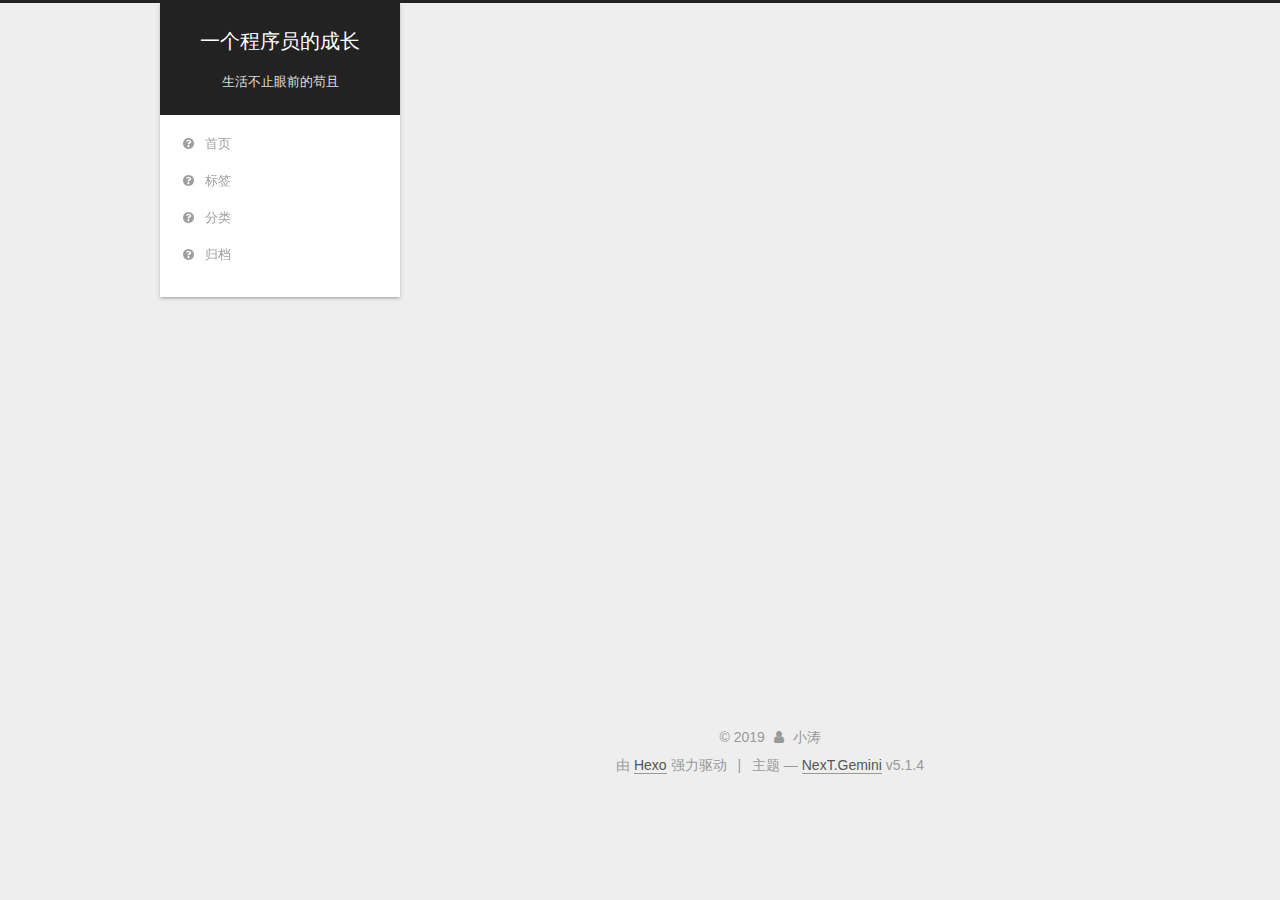
<file: tags/Java/index.html>
<!DOCTYPE html>



  


<html class="theme-next gemini use-motion" lang="zh-Hans">
<head>
  <meta charset="UTF-8"/>
<meta http-equiv="X-UA-Compatible" content="IE=edge" />
<meta name="viewport" content="width=device-width, initial-scale=1, maximum-scale=1"/>
<meta name="theme-color" content="#222">









<meta http-equiv="Cache-Control" content="no-transform" />
<meta http-equiv="Cache-Control" content="no-siteapp" />
















  
  
  <link href="/lib/fancybox/source/jquery.fancybox.css?v=2.1.5" rel="stylesheet" type="text/css" />







<link href="/lib/font-awesome/css/font-awesome.min.css?v=4.6.2" rel="stylesheet" type="text/css" />

<link href="/css/main.css?v=5.1.4" rel="stylesheet" type="text/css" />


  <link rel="apple-touch-icon" sizes="180x180" href="/images/apple-touch-icon-next.png?v=5.1.4">


  <link rel="icon" type="image/png" sizes="32x32" href="/images/favicon-32x32-next.png?v=5.1.4">


  <link rel="icon" type="image/png" sizes="16x16" href="/images/favicon-16x16-next.png?v=5.1.4">


  <link rel="mask-icon" href="/images/logo.svg?v=5.1.4" color="#222">





  <meta name="keywords" content="Hexo, NexT" />










<meta name="description" content="代码使我快乐">
<meta property="og:type" content="website">
<meta property="og:title" content="一个程序员的成长">
<meta property="og:url" content="http:&#x2F;&#x2F;yoursite.com&#x2F;tags&#x2F;Java&#x2F;index.html">
<meta property="og:site_name" content="一个程序员的成长">
<meta property="og:description" content="代码使我快乐">
<meta property="og:locale" content="zh-Hans">
<meta name="twitter:card" content="summary">



<script type="text/javascript" id="hexo.configurations">
  var NexT = window.NexT || {};
  var CONFIG = {
    root: '/',
    scheme: 'Gemini',
    version: '5.1.4',
    sidebar: {"position":"left","display":"post","offset":12,"b2t":false,"scrollpercent":false,"onmobile":false},
    fancybox: true,
    tabs: true,
    motion: {"enable":true,"async":false,"transition":{"post_block":"fadeIn","post_header":"slideDownIn","post_body":"slideDownIn","coll_header":"slideLeftIn","sidebar":"slideUpIn"}},
    duoshuo: {
      userId: '0',
      author: '博主'
    },
    algolia: {
      applicationID: '',
      apiKey: '',
      indexName: '',
      hits: {"per_page":10},
      labels: {"input_placeholder":"Search for Posts","hits_empty":"We didn't find any results for the search: ${query}","hits_stats":"${hits} results found in ${time} ms"}
    }
  };
</script>



  <link rel="canonical" href="http://yoursite.com/tags/Java/"/>





  <title>标签: Java | 一个程序员的成长</title>
  








</head>

<body itemscope itemtype="http://schema.org/WebPage" lang="zh-Hans">

  
  
    
  

  <div class="container sidebar-position-left ">
    <div class="headband"></div>

    <header id="header" class="header" itemscope itemtype="http://schema.org/WPHeader">
      <div class="header-inner"><div class="site-brand-wrapper">
  <div class="site-meta ">
    

    <div class="custom-logo-site-title">
      <a href="/"  class="brand" rel="start">
        <span class="logo-line-before"><i></i></span>
        <span class="site-title">一个程序员的成长</span>
        <span class="logo-line-after"><i></i></span>
      </a>
    </div>
      
        <p class="site-subtitle">生活不止眼前的苟且</p>
      
  </div>

  <div class="site-nav-toggle">
    <button>
      <span class="btn-bar"></span>
      <span class="btn-bar"></span>
      <span class="btn-bar"></span>
    </button>
  </div>
</div>

<nav class="site-nav">
  

  
    <ul id="menu" class="menu">
      
        
        <li class="menu-item menu-item-home">
          <a href="/" rel="section">
            
              <i class="menu-item-icon fa fa-fw fa-question-circle"></i> <br />
            
            首页
          </a>
        </li>
      
        
        <li class="menu-item menu-item-tags">
          <a href="/tags/" rel="section">
            
              <i class="menu-item-icon fa fa-fw fa-question-circle"></i> <br />
            
            标签
          </a>
        </li>
      
        
        <li class="menu-item menu-item-categories">
          <a href="/categories/" rel="section">
            
              <i class="menu-item-icon fa fa-fw fa-question-circle"></i> <br />
            
            分类
          </a>
        </li>
      
        
        <li class="menu-item menu-item-archives">
          <a href="/archives/" rel="section">
            
              <i class="menu-item-icon fa fa-fw fa-question-circle"></i> <br />
            
            归档
          </a>
        </li>
      

      
    </ul>
  

  
</nav>



 </div>
    </header>

    <main id="main" class="main">
      <div class="main-inner">
        <div class="content-wrap">
          <div id="content" class="content">
            

  
  
  
  <div class="post-block tag">

    <div id="posts" class="posts-collapse">
      <div class="collection-title">
        <h1>Java<small>标签</small>
        </h1>
      </div>

      
        

  <article class="post post-type-normal" itemscope itemtype="http://schema.org/Article">
    <header class="post-header">

      <h2 class="post-title">
        
            <a class="post-title-link" href="/2019/10/26/hello-world/" itemprop="url">
              
                <span itemprop="name">Hello World</span>
              
            </a>
        
      </h2>

      <div class="post-meta">
        <time class="post-time" itemprop="dateCreated"
              datetime="2019-10-26T09:17:42+08:00"
              content="2019-10-26" >
          10-26
        </time>
      </div>

    </header>
  </article>


      
    </div>

  </div>
  
  
  

  


          </div>
          


          

        </div>
        
          
  
  <div class="sidebar-toggle">
    <div class="sidebar-toggle-line-wrap">
      <span class="sidebar-toggle-line sidebar-toggle-line-first"></span>
      <span class="sidebar-toggle-line sidebar-toggle-line-middle"></span>
      <span class="sidebar-toggle-line sidebar-toggle-line-last"></span>
    </div>
  </div>

  <aside id="sidebar" class="sidebar">
    
    <div class="sidebar-inner">

      

      

      <section class="site-overview-wrap sidebar-panel sidebar-panel-active">
        <div class="site-overview">
          <div class="site-author motion-element" itemprop="author" itemscope itemtype="http://schema.org/Person">
            
              <p class="site-author-name" itemprop="name">小涛</p>
              <p class="site-description motion-element" itemprop="description">代码使我快乐</p>
          </div>

          <nav class="site-state motion-element">

            
              <div class="site-state-item site-state-posts">
              
                <a href="/archives/">
              
                  <span class="site-state-item-count">2</span>
                  <span class="site-state-item-name">日志</span>
                </a>
              </div>
            

            
              
              
              <div class="site-state-item site-state-categories">
                <a href="/categories/index.html">
                  <span class="site-state-item-count">1</span>
                  <span class="site-state-item-name">分类</span>
                </a>
              </div>
            

            
              
              
              <div class="site-state-item site-state-tags">
                <a href="/tags/index.html">
                  <span class="site-state-item-count">1</span>
                  <span class="site-state-item-name">标签</span>
                </a>
              </div>
            

          </nav>

          

          

          
          

          
          
            <div class="links-of-blogroll motion-element links-of-blogroll-block">
              <div class="links-of-blogroll-title">
                <i class="fa  fa-fw fa-link"></i>
                友情链接
              </div>
              <ul class="links-of-blogroll-list">
                
                  <li class="links-of-blogroll-item">
                    <a href="http://macshuo.com/" title="池建强" target="_blank">池建强</a>
                  </li>
                
              </ul>
            </div>
          

          

        </div>
      </section>

      

      

    </div>
  </aside>


        
      </div>
    </main>

    <footer id="footer" class="footer">
      <div class="footer-inner">
        <div class="copyright">&copy; <span itemprop="copyrightYear">2019</span>
  <span class="with-love">
    <i class="fa fa-user"></i>
  </span>
  <span class="author" itemprop="copyrightHolder">小涛</span>

  
</div>


  <div class="powered-by">由 <a class="theme-link" target="_blank" href="https://hexo.io">Hexo</a> 强力驱动</div>



  <span class="post-meta-divider">|</span>



  <div class="theme-info">主题 &mdash; <a class="theme-link" target="_blank" href="https://github.com/iissnan/hexo-theme-next">NexT.Gemini</a> v5.1.4</div>




        







        
      </div>
    </footer>

    
      <div class="back-to-top">
        <i class="fa fa-arrow-up"></i>
        
      </div>
    

    

  </div>

  

<script type="text/javascript">
  if (Object.prototype.toString.call(window.Promise) !== '[object Function]') {
    window.Promise = null;
  }
</script>









  












  
  
    <script type="text/javascript" src="/lib/jquery/index.js?v=2.1.3"></script>
  

  
  
    <script type="text/javascript" src="/lib/fastclick/lib/fastclick.min.js?v=1.0.6"></script>
  

  
  
    <script type="text/javascript" src="/lib/jquery_lazyload/jquery.lazyload.js?v=1.9.7"></script>
  

  
  
    <script type="text/javascript" src="/lib/velocity/velocity.min.js?v=1.2.1"></script>
  

  
  
    <script type="text/javascript" src="/lib/velocity/velocity.ui.min.js?v=1.2.1"></script>
  

  
  
    <script type="text/javascript" src="/lib/fancybox/source/jquery.fancybox.pack.js?v=2.1.5"></script>
  


  


  <script type="text/javascript" src="/js/src/utils.js?v=5.1.4"></script>

  <script type="text/javascript" src="/js/src/motion.js?v=5.1.4"></script>



  
  


  <script type="text/javascript" src="/js/src/affix.js?v=5.1.4"></script>

  <script type="text/javascript" src="/js/src/schemes/pisces.js?v=5.1.4"></script>



  

  


  <script type="text/javascript" src="/js/src/bootstrap.js?v=5.1.4"></script>



  


  




	





  





  












  





  

  

  

  
  

  

  

  

</body>
</html>
</file>
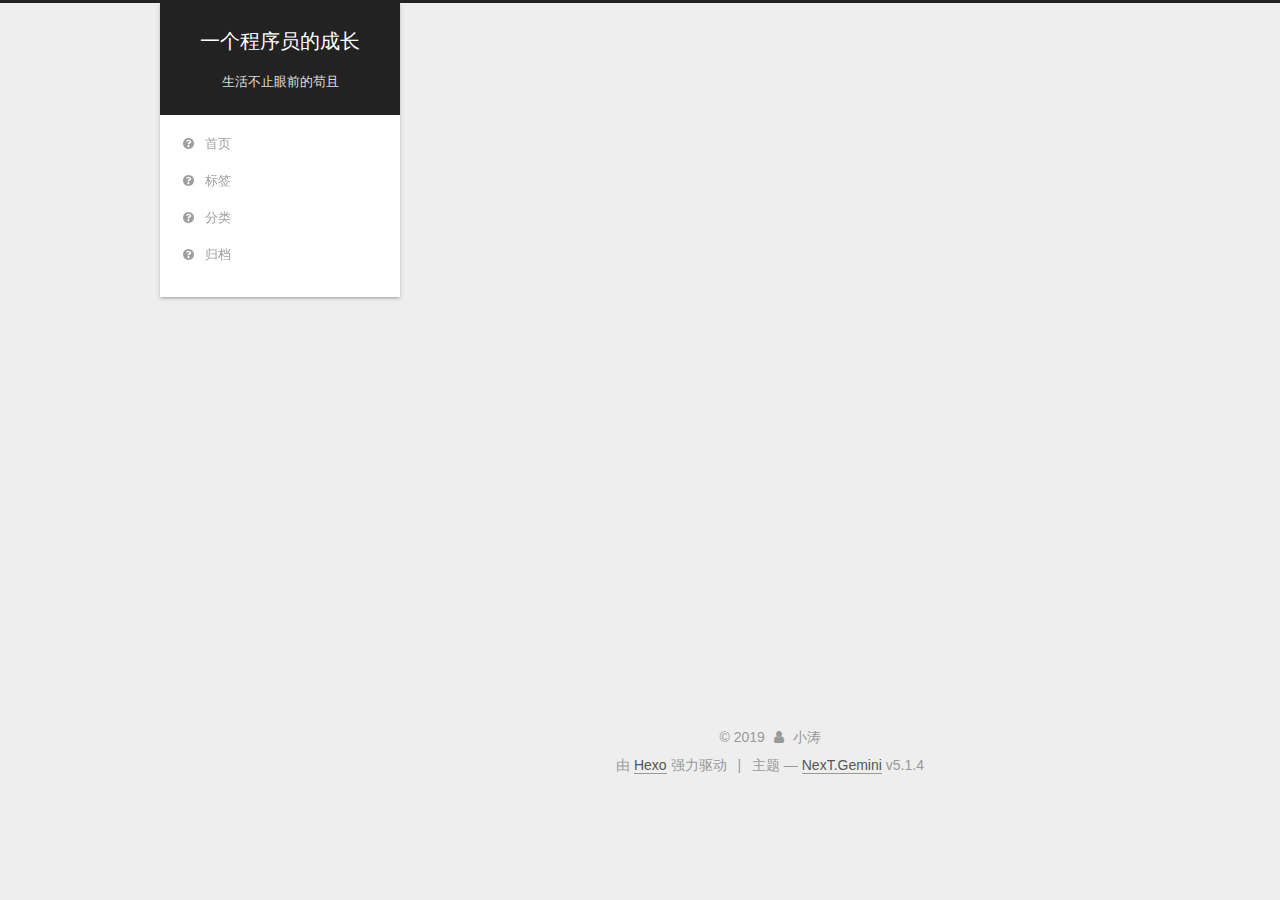
<file: archives/2019/10/index.html>
<!DOCTYPE html>



  


<html class="theme-next gemini use-motion" lang="zh-Hans">
<head>
  <meta charset="UTF-8"/>
<meta http-equiv="X-UA-Compatible" content="IE=edge" />
<meta name="viewport" content="width=device-width, initial-scale=1, maximum-scale=1"/>
<meta name="theme-color" content="#222">









<meta http-equiv="Cache-Control" content="no-transform" />
<meta http-equiv="Cache-Control" content="no-siteapp" />
















  
  
  <link href="/lib/fancybox/source/jquery.fancybox.css?v=2.1.5" rel="stylesheet" type="text/css" />







<link href="/lib/font-awesome/css/font-awesome.min.css?v=4.6.2" rel="stylesheet" type="text/css" />

<link href="/css/main.css?v=5.1.4" rel="stylesheet" type="text/css" />


  <link rel="apple-touch-icon" sizes="180x180" href="/images/apple-touch-icon-next.png?v=5.1.4">


  <link rel="icon" type="image/png" sizes="32x32" href="/images/favicon-32x32-next.png?v=5.1.4">


  <link rel="icon" type="image/png" sizes="16x16" href="/images/favicon-16x16-next.png?v=5.1.4">


  <link rel="mask-icon" href="/images/logo.svg?v=5.1.4" color="#222">





  <meta name="keywords" content="Hexo, NexT" />










<meta name="description" content="代码使我快乐">
<meta property="og:type" content="website">
<meta property="og:title" content="一个程序员的成长">
<meta property="og:url" content="http:&#x2F;&#x2F;yoursite.com&#x2F;archives&#x2F;2019&#x2F;10&#x2F;index.html">
<meta property="og:site_name" content="一个程序员的成长">
<meta property="og:description" content="代码使我快乐">
<meta property="og:locale" content="zh-Hans">
<meta name="twitter:card" content="summary">



<script type="text/javascript" id="hexo.configurations">
  var NexT = window.NexT || {};
  var CONFIG = {
    root: '/',
    scheme: 'Gemini',
    version: '5.1.4',
    sidebar: {"position":"left","display":"post","offset":12,"b2t":false,"scrollpercent":false,"onmobile":false},
    fancybox: true,
    tabs: true,
    motion: {"enable":true,"async":false,"transition":{"post_block":"fadeIn","post_header":"slideDownIn","post_body":"slideDownIn","coll_header":"slideLeftIn","sidebar":"slideUpIn"}},
    duoshuo: {
      userId: '0',
      author: '博主'
    },
    algolia: {
      applicationID: '',
      apiKey: '',
      indexName: '',
      hits: {"per_page":10},
      labels: {"input_placeholder":"Search for Posts","hits_empty":"We didn't find any results for the search: ${query}","hits_stats":"${hits} results found in ${time} ms"}
    }
  };
</script>



  <link rel="canonical" href="http://yoursite.com/archives/2019/10/"/>





  <title>归档 | 一个程序员的成长</title>
  








</head>

<body itemscope itemtype="http://schema.org/WebPage" lang="zh-Hans">

  
  
    
  

  <div class="container sidebar-position-left page-archive">
    <div class="headband"></div>

    <header id="header" class="header" itemscope itemtype="http://schema.org/WPHeader">
      <div class="header-inner"><div class="site-brand-wrapper">
  <div class="site-meta ">
    

    <div class="custom-logo-site-title">
      <a href="/"  class="brand" rel="start">
        <span class="logo-line-before"><i></i></span>
        <span class="site-title">一个程序员的成长</span>
        <span class="logo-line-after"><i></i></span>
      </a>
    </div>
      
        <p class="site-subtitle">生活不止眼前的苟且</p>
      
  </div>

  <div class="site-nav-toggle">
    <button>
      <span class="btn-bar"></span>
      <span class="btn-bar"></span>
      <span class="btn-bar"></span>
    </button>
  </div>
</div>

<nav class="site-nav">
  

  
    <ul id="menu" class="menu">
      
        
        <li class="menu-item menu-item-home">
          <a href="/" rel="section">
            
              <i class="menu-item-icon fa fa-fw fa-question-circle"></i> <br />
            
            首页
          </a>
        </li>
      
        
        <li class="menu-item menu-item-tags">
          <a href="/tags/" rel="section">
            
              <i class="menu-item-icon fa fa-fw fa-question-circle"></i> <br />
            
            标签
          </a>
        </li>
      
        
        <li class="menu-item menu-item-categories">
          <a href="/categories/" rel="section">
            
              <i class="menu-item-icon fa fa-fw fa-question-circle"></i> <br />
            
            分类
          </a>
        </li>
      
        
        <li class="menu-item menu-item-archives">
          <a href="/archives/" rel="section">
            
              <i class="menu-item-icon fa fa-fw fa-question-circle"></i> <br />
            
            归档
          </a>
        </li>
      

      
    </ul>
  

  
</nav>



 </div>
    </header>

    <main id="main" class="main">
      <div class="main-inner">
        <div class="content-wrap">
          <div id="content" class="content">
            

  
  
  
  <div class="post-block archive">
    <div id="posts" class="posts-collapse">
      <span class="archive-move-on"></span>

      <span class="archive-page-counter">
        
        
        
          
        
        嗯..! 目前共计 2 篇日志。 继续努力。
      </span>

      

        
        
        

        
          
          <div class="collection-title">
            <h1 class="archive-year" id="archive-year-2019">2019</h1>
          </div>
        
        

        

  <article class="post post-type-normal" itemscope itemtype="http://schema.org/Article">
    <header class="post-header">

      <h2 class="post-title">
        
            <a class="post-title-link" href="/2019/10/26/test-my-site/" itemprop="url">
              
                <span itemprop="name">测试文章1111</span>
              
            </a>
        
      </h2>

      <div class="post-meta">
        <time class="post-time" itemprop="dateCreated"
              datetime="2019-10-26T09:22:03+08:00"
              content="2019-10-26" >
          10-26
        </time>
      </div>

    </header>
  </article>



      

        
        
        

        
        

        

  <article class="post post-type-normal" itemscope itemtype="http://schema.org/Article">
    <header class="post-header">

      <h2 class="post-title">
        
            <a class="post-title-link" href="/2019/10/26/hello-world/" itemprop="url">
              
                <span itemprop="name">Hello World</span>
              
            </a>
        
      </h2>

      <div class="post-meta">
        <time class="post-time" itemprop="dateCreated"
              datetime="2019-10-26T09:17:42+08:00"
              content="2019-10-26" >
          10-26
        </time>
      </div>

    </header>
  </article>



      

    </div>
  </div>
  
  
  

  



          </div>
          


          

        </div>
        
          
  
  <div class="sidebar-toggle">
    <div class="sidebar-toggle-line-wrap">
      <span class="sidebar-toggle-line sidebar-toggle-line-first"></span>
      <span class="sidebar-toggle-line sidebar-toggle-line-middle"></span>
      <span class="sidebar-toggle-line sidebar-toggle-line-last"></span>
    </div>
  </div>

  <aside id="sidebar" class="sidebar">
    
    <div class="sidebar-inner">

      

      

      <section class="site-overview-wrap sidebar-panel sidebar-panel-active">
        <div class="site-overview">
          <div class="site-author motion-element" itemprop="author" itemscope itemtype="http://schema.org/Person">
            
              <p class="site-author-name" itemprop="name">小涛</p>
              <p class="site-description motion-element" itemprop="description">代码使我快乐</p>
          </div>

          <nav class="site-state motion-element">

            
              <div class="site-state-item site-state-posts">
              
                <a href="/archives/">
              
                  <span class="site-state-item-count">2</span>
                  <span class="site-state-item-name">日志</span>
                </a>
              </div>
            

            
              
              
              <div class="site-state-item site-state-categories">
                <a href="/categories/index.html">
                  <span class="site-state-item-count">1</span>
                  <span class="site-state-item-name">分类</span>
                </a>
              </div>
            

            
              
              
              <div class="site-state-item site-state-tags">
                <a href="/tags/index.html">
                  <span class="site-state-item-count">1</span>
                  <span class="site-state-item-name">标签</span>
                </a>
              </div>
            

          </nav>

          

          

          
          

          
          
            <div class="links-of-blogroll motion-element links-of-blogroll-block">
              <div class="links-of-blogroll-title">
                <i class="fa  fa-fw fa-link"></i>
                友情链接
              </div>
              <ul class="links-of-blogroll-list">
                
                  <li class="links-of-blogroll-item">
                    <a href="http://macshuo.com/" title="池建强" target="_blank">池建强</a>
                  </li>
                
              </ul>
            </div>
          

          

        </div>
      </section>

      

      

    </div>
  </aside>


        
      </div>
    </main>

    <footer id="footer" class="footer">
      <div class="footer-inner">
        <div class="copyright">&copy; <span itemprop="copyrightYear">2019</span>
  <span class="with-love">
    <i class="fa fa-user"></i>
  </span>
  <span class="author" itemprop="copyrightHolder">小涛</span>

  
</div>


  <div class="powered-by">由 <a class="theme-link" target="_blank" href="https://hexo.io">Hexo</a> 强力驱动</div>



  <span class="post-meta-divider">|</span>



  <div class="theme-info">主题 &mdash; <a class="theme-link" target="_blank" href="https://github.com/iissnan/hexo-theme-next">NexT.Gemini</a> v5.1.4</div>




        







        
      </div>
    </footer>

    
      <div class="back-to-top">
        <i class="fa fa-arrow-up"></i>
        
      </div>
    

    

  </div>

  

<script type="text/javascript">
  if (Object.prototype.toString.call(window.Promise) !== '[object Function]') {
    window.Promise = null;
  }
</script>









  












  
  
    <script type="text/javascript" src="/lib/jquery/index.js?v=2.1.3"></script>
  

  
  
    <script type="text/javascript" src="/lib/fastclick/lib/fastclick.min.js?v=1.0.6"></script>
  

  
  
    <script type="text/javascript" src="/lib/jquery_lazyload/jquery.lazyload.js?v=1.9.7"></script>
  

  
  
    <script type="text/javascript" src="/lib/velocity/velocity.min.js?v=1.2.1"></script>
  

  
  
    <script type="text/javascript" src="/lib/velocity/velocity.ui.min.js?v=1.2.1"></script>
  

  
  
    <script type="text/javascript" src="/lib/fancybox/source/jquery.fancybox.pack.js?v=2.1.5"></script>
  


  


  <script type="text/javascript" src="/js/src/utils.js?v=5.1.4"></script>

  <script type="text/javascript" src="/js/src/motion.js?v=5.1.4"></script>



  
  


  <script type="text/javascript" src="/js/src/affix.js?v=5.1.4"></script>

  <script type="text/javascript" src="/js/src/schemes/pisces.js?v=5.1.4"></script>



  

  


  <script type="text/javascript" src="/js/src/bootstrap.js?v=5.1.4"></script>



  


  




	





  





  












  





  

  

  

  
  

  

  

  

</body>
</html>
</file>
<file: css/main.css>
/* normalize.css v3.0.2 | MIT License | git.io/normalize */
html {
  font-family: sans-serif; /* 1 */
  -ms-text-size-adjust: 100%; /* 2 */
  -webkit-text-size-adjust: 100%; /* 2 */
}
body {
  margin: 0;
}
article,
aside,
details,
figcaption,
figure,
footer,
header,
hgroup,
main,
menu,
nav,
section,
summary {
  display: block;
}
audio,
canvas,
progress,
video {
  display: inline-block; /* 1 */
  vertical-align: baseline; /* 2 */
}
audio:not([controls]) {
  display: none;
  height: 0;
}
[hidden],
template {
  display: none;
}
a {
  background-color: transparent;
}
a:active,
a:hover {
  outline: 0;
}
abbr[title] {
  border-bottom: 1px dotted;
}
b,
strong {
  font-weight: bold;
}
dfn {
  font-style: italic;
}
h1 {
  font-size: 2em;
  margin: 0.67em 0;
}
mark {
  background: #ff0;
  color: #000;
}
small {
  font-size: 80%;
}
sub,
sup {
  font-size: 75%;
  line-height: 0;
  position: relative;
  vertical-align: baseline;
}
sup {
  top: -0.5em;
}
sub {
  bottom: -0.25em;
}
img {
  border: 0;
}
svg:not(:root) {
  overflow: hidden;
}
figure {
  margin: 1em 40px;
}
hr {
  -moz-box-sizing: content-box;
  box-sizing: content-box;
  height: 0;
}
pre {
  overflow: auto;
}
code,
kbd,
pre,
samp {
  font-family: monospace, monospace;
  font-size: 1em;
}
button,
input,
optgroup,
select,
textarea {
  color: inherit; /* 1 */
  font: inherit; /* 2 */
  margin: 0; /* 3 */
}
button {
  overflow: visible;
}
button,
select {
  text-transform: none;
}
button,
html input[type="button"],
input[type="reset"],
input[type="submit"] {
  -webkit-appearance: button; /* 2 */
  cursor: pointer; /* 3 */
}
button[disabled],
html input[disabled] {
  cursor: default;
}
button::-moz-focus-inner,
input::-moz-focus-inner {
  border: 0;
  padding: 0;
}
input {
  line-height: normal;
}
input[type="checkbox"],
input[type="radio"] {
  box-sizing: border-box; /* 1 */
  padding: 0; /* 2 */
}
input[type="number"]::-webkit-inner-spin-button,
input[type="number"]::-webkit-outer-spin-button {
  height: auto;
}
input[type="search"] {
  -webkit-appearance: textfield; /* 1 */
  -moz-box-sizing: content-box;
  -webkit-box-sizing: content-box; /* 2 */
  box-sizing: content-box;
}
input[type="search"]::-webkit-search-cancel-button,
input[type="search"]::-webkit-search-decoration {
  -webkit-appearance: none;
}
fieldset {
  border: 1px solid #c0c0c0;
  margin: 0 2px;
  padding: 0.35em 0.625em 0.75em;
}
legend {
  border: 0; /* 1 */
  padding: 0; /* 2 */
}
textarea {
  overflow: auto;
}
optgroup {
  font-weight: bold;
}
table {
  border-collapse: collapse;
  border-spacing: 0;
}
td,
th {
  padding: 0;
}
::selection {
  background: #262a30;
  color: #fff;
}
body {
  position: relative;
  font-family: 'Lato', "PingFang SC", "Microsoft YaHei", sans-serif;
  font-size: 14px;
  line-height: 2;
  color: #555;
  background: #eee;
}
@media (max-width: 767px) {
  body {
    padding-right: 0 !important;
  }
}
@media (min-width: 768px) and (max-width: 991px) {
  body {
    padding-right: 0 !important;
  }
}
@media (min-width: 1600px) {
  body {
    font-size: 16px;
  }
}
h1,
h2,
h3,
h4,
h5,
h6 {
  margin: 0;
  padding: 0;
  font-weight: bold;
  line-height: 1.5;
  font-family: 'Lato', "PingFang SC", "Microsoft YaHei", sans-serif;
}
h2,
h3,
h4,
h5,
h6 {
  margin: 20px 0 15px;
}
h1 {
  font-size: 22px;
}
@media (max-width: 767px) {
  h1 {
    font-size: 18px;
  }
}
h2 {
  font-size: 20px;
}
@media (max-width: 767px) {
  h2 {
    font-size: 16px;
  }
}
h3 {
  font-size: 18px;
}
@media (max-width: 767px) {
  h3 {
    font-size: 14px;
  }
}
h4 {
  font-size: 16px;
}
@media (max-width: 767px) {
  h4 {
    font-size: 12px;
  }
}
h5 {
  font-size: 14px;
}
@media (max-width: 767px) {
  h5 {
    font-size: 10px;
  }
}
h6 {
  font-size: 12px;
}
@media (max-width: 767px) {
  h6 {
    font-size: 8px;
  }
}
p {
  margin: 0 0 20px 0;
}
a {
  color: #555;
  text-decoration: none;
  outline: none;
  border-bottom: 1px solid #999;
  word-wrap: break-word;
}
a:hover {
  color: #222;
  border-bottom-color: #222;
}
blockquote {
  margin: 0;
  padding: 0;
}
img {
  display: block;
  margin: auto;
  max-width: 100%;
  height: auto;
}
hr {
  margin: 40px 0;
  height: 3px;
  border: none;
  background-color: #ddd;
  background-image: repeating-linear-gradient(-45deg, #fff, #fff 4px, transparent 4px, transparent 8px);
}
blockquote {
  padding: 0 15px;
  color: #666;
  border-left: 4px solid #ddd;
}
blockquote cite::before {
  content: "-";
  padding: 0 5px;
}
dt {
  font-weight: 700;
}
dd {
  margin: 0;
  padding: 0;
}
kbd {
  border: 1px solid #ccc;
  border-radius: 0.2em;
  box-shadow: 0.1em 0.1em 0.2em rgba(0,0,0,0.1);
  background-color: #f9f9f9;
  font-family: inherit;
  background-image: -webkit-linear-gradient(top, #eee, #fff, #eee);
  padding: 0.1em 0.3em;
  white-space: nowrap;
}
.text-left {
  text-align: left;
}
.text-center {
  text-align: center;
}
.text-right {
  text-align: right;
}
.text-justify {
  text-align: justify;
}
.text-nowrap {
  white-space: nowrap;
}
.text-lowercase {
  text-transform: lowercase;
}
.text-uppercase {
  text-transform: uppercase;
}
.text-capitalize {
  text-transform: capitalize;
}
.center-block {
  display: block;
  margin-left: auto;
  margin-right: auto;
}
.clearfix:before,
.clearfix:after {
  content: " ";
  display: table;
}
.clearfix:after {
  clear: both;
}
.pullquote {
  width: 45%;
}
.pullquote.left {
  float: left;
  margin-left: 5px;
  margin-right: 10px;
}
.pullquote.right {
  float: right;
  margin-left: 10px;
  margin-right: 5px;
}
.affix.affix.affix {
  position: fixed;
}
.translation {
  margin-top: -20px;
  font-size: 14px;
  color: #999;
}
.scrollbar-measure {
  width: 100px;
  height: 100px;
  overflow: scroll;
  position: absolute;
  top: -9999px;
}
.use-motion .motion-element {
  opacity: 0;
}
table {
  margin: 20px 0;
  width: 100%;
  border-collapse: collapse;
  border-spacing: 0;
  border: 1px solid #ddd;
  font-size: 14px;
  table-layout: fixed;
  word-wrap: break-all;
}
table>tbody>tr:nth-of-type(odd) {
  background-color: #f9f9f9;
}
table>tbody>tr:hover {
  background-color: #f5f5f5;
}
caption,
th,
td {
  padding: 8px;
  text-align: left;
  vertical-align: middle;
  font-weight: normal;
}
th,
td {
  border-bottom: 3px solid #ddd;
  border-right: 1px solid #eee;
}
th {
  padding-bottom: 10px;
  font-weight: 700;
}
td {
  border-bottom-width: 1px;
}
html,
body {
  height: 100%;
}
.container {
  position: relative;
  min-height: 100%;
}
.header-inner {
  margin: 0 auto;
  padding: 100px 0 70px;
  width: calc(100% - 252px);
}
@media (min-width: 1600px) {
  .container .header-inner {
    width: 900px;
  }
}
.main {
  padding-bottom: 150px;
}
.main-inner {
  margin: 0 auto;
  width: calc(100% - 252px);
}
@media (min-width: 1600px) {
  .container .main-inner {
    width: 900px;
  }
}
.footer {
  position: absolute;
  left: 0;
  bottom: 0;
  width: 100%;
  min-height: 50px;
}
.footer-inner {
  box-sizing: border-box;
  margin: 20px auto;
  width: calc(100% - 252px);
}
@media (min-width: 1600px) {
  .container .footer-inner {
    width: 900px;
  }
}
pre,
.highlight {
  overflow: auto;
  margin: 20px 0;
  padding: 0;
  font-size: 13px;
  color: #4d4d4c;
  background: #f7f7f7;
  line-height: 1.6;
}
pre,
code {
  font-family: consolas, Menlo, "PingFang SC", "Microsoft YaHei", monospace;
}
code {
  padding: 2px 4px;
  word-wrap: break-word;
  color: #555;
  background: #eee;
  border-radius: 3px;
  font-size: 13px;
}
pre {
  padding: 10px;
}
pre code {
  padding: 0;
  color: #4d4d4c;
  background: none;
  text-shadow: none;
}
.highlight {
  border-radius: 1px;
}
.highlight pre {
  border: none;
  margin: 0;
  padding: 10px 0;
}
.highlight table {
  margin: 0;
  width: auto;
  border: none;
}
.highlight td {
  border: none;
  padding: 0;
}
.highlight figcaption {
  font-size: 1em;
  color: #4d4d4c;
  line-height: 1em;
  margin-bottom: 1em;
}
.highlight figcaption:before,
.highlight figcaption:after {
  content: " ";
  display: table;
}
.highlight figcaption:after {
  clear: both;
}
.highlight figcaption a {
  float: right;
  color: #4d4d4c;
}
.highlight figcaption a:hover {
  border-bottom-color: #4d4d4c;
}
.highlight .gutter pre {
  padding-left: 10px;
  padding-right: 10px;
  color: #869194;
  text-align: right;
  background-color: #eff2f3;
}
.highlight .code pre {
  width: 100%;
  padding-left: 10px;
  padding-right: 10px;
  background-color: #f7f7f7;
}
.highlight .line {
  height: 20px;
}
.gutter {
  -webkit-user-select: none;
  -moz-user-select: none;
  -ms-user-select: none;
  user-select: none;
}
.gist table {
  width: auto;
}
.gist table td {
  border: none;
}
pre .deletion {
  background: #fdd;
}
pre .addition {
  background: #dfd;
}
pre .meta {
  color: #8959a8;
}
pre .comment {
  color: #8e908c;
}
pre .variable,
pre .attribute,
pre .tag,
pre .regexp,
pre .ruby .constant,
pre .xml .tag .title,
pre .xml .pi,
pre .xml .doctype,
pre .html .doctype,
pre .css .id,
pre .css .class,
pre .css .pseudo {
  color: #c82829;
}
pre .number,
pre .preprocessor,
pre .built_in,
pre .literal,
pre .params,
pre .constant,
pre .command {
  color: #f5871f;
}
pre .ruby .class .title,
pre .css .rules .attribute,
pre .string,
pre .value,
pre .inheritance,
pre .header,
pre .ruby .symbol,
pre .xml .cdata,
pre .special,
pre .number,
pre .formula {
  color: #718c00;
}
pre .title,
pre .css .hexcolor {
  color: #3e999f;
}
pre .function,
pre .python .decorator,
pre .python .title,
pre .ruby .function .title,
pre .ruby .title .keyword,
pre .perl .sub,
pre .javascript .title,
pre .coffeescript .title {
  color: #4271ae;
}
pre .keyword,
pre .javascript .function {
  color: #8959a8;
}
.full-image.full-image.full-image.full-image {
  border: none;
  max-width: 100%;
  width: auto;
  margin: 20px auto 25px;
}
@media (min-width: 992px) {
  .full-image.full-image.full-image.full-image {
    max-width: none;
    width: 118%;
    margin: 0 -9%;
  }
}
.blockquote-center,
.page-home .post-type-quote blockquote,
.page-post-detail .post-type-quote blockquote {
  position: relative;
  margin: 40px 0;
  padding: 0;
  border-left: none;
  text-align: center;
}
.blockquote-center::before,
.page-home .post-type-quote blockquote::before,
.page-post-detail .post-type-quote blockquote::before,
.blockquote-center::after,
.page-home .post-type-quote blockquote::after,
.page-post-detail .post-type-quote blockquote::after {
  position: absolute;
  content: ' ';
  display: block;
  width: 100%;
  height: 24px;
  opacity: 0.2;
  background-repeat: no-repeat;
  background-position: 0 -6px;
  background-size: 22px 22px;
}
.blockquote-center::before,
.page-home .post-type-quote blockquote::before,
.page-post-detail .post-type-quote blockquote::before {
  top: -20px;
  background-image: url("../images/quote-l.svg");
  border-top: 1px solid #ccc;
}
.blockquote-center::after,
.page-home .post-type-quote blockquote::after,
.page-post-detail .post-type-quote blockquote::after {
  bottom: -20px;
  background-image: url("../images/quote-r.svg");
  border-bottom: 1px solid #ccc;
  background-position: 100% 8px;
}
.blockquote-center p,
.page-home .post-type-quote blockquote p,
.page-post-detail .post-type-quote blockquote p,
.blockquote-center div,
.page-home .post-type-quote blockquote div,
.page-post-detail .post-type-quote blockquote div {
  text-align: center;
}
.post .post-body .group-picture img {
  box-sizing: border-box;
  padding: 0 3px;
  border: none;
}
.post .group-picture-row {
  overflow: hidden;
  margin-top: 6px;
}
.post .group-picture-row:first-child {
  margin-top: 0;
}
.post .group-picture-column {
  float: left;
}
.page-post-detail .post-body .group-picture-column {
  float: none;
  margin-top: 10px;
  width: auto !important;
}
.page-post-detail .post-body .group-picture-column img {
  margin: 0 auto;
}
.page-archive .group-picture-container {
  overflow: hidden;
}
.page-archive .group-picture-row {
  float: left;
}
.page-archive .group-picture-row:first-child {
  margin-top: 6px;
}
.page-archive .group-picture-column {
  max-width: 150px;
  max-height: 150px;
}
.post-body .note {
  position: relative;
  padding: 15px;
  margin-bottom: 20px;
  border: 1px solid #eee;
  border-left-width: 5px;
  border-radius: 3px;
}
.post-body .note h2,
.post-body .note h3,
.post-body .note h4,
.post-body .note h5,
.post-body .note h6 {
  margin-top: 0;
  margin-bottom: 0;
  border-bottom: initial;
  padding-top: 0 !important;
}
.post-body .note p:first-child,
.post-body .note ul:first-child,
.post-body .note ol:first-child,
.post-body .note table:first-child,
.post-body .note pre:first-child,
.post-body .note blockquote:first-child {
  margin-top: 0;
}
.post-body .note p:last-child,
.post-body .note ul:last-child,
.post-body .note ol:last-child,
.post-body .note table:last-child,
.post-body .note pre:last-child,
.post-body .note blockquote:last-child {
  margin-bottom: 0;
}
.post-body .note.default {
  border-left-color: #777;
}
.post-body .note.default h2,
.post-body .note.default h3,
.post-body .note.default h4,
.post-body .note.default h5,
.post-body .note.default h6 {
  color: #777;
}
.post-body .note.primary {
  border-left-color: #6f42c1;
}
.post-body .note.primary h2,
.post-body .note.primary h3,
.post-body .note.primary h4,
.post-body .note.primary h5,
.post-body .note.primary h6 {
  color: #6f42c1;
}
.post-body .note.info {
  border-left-color: #428bca;
}
.post-body .note.info h2,
.post-body .note.info h3,
.post-body .note.info h4,
.post-body .note.info h5,
.post-body .note.info h6 {
  color: #428bca;
}
.post-body .note.success {
  border-left-color: #5cb85c;
}
.post-body .note.success h2,
.post-body .note.success h3,
.post-body .note.success h4,
.post-body .note.success h5,
.post-body .note.success h6 {
  color: #5cb85c;
}
.post-body .note.warning {
  border-left-color: #f0ad4e;
}
.post-body .note.warning h2,
.post-body .note.warning h3,
.post-body .note.warning h4,
.post-body .note.warning h5,
.post-body .note.warning h6 {
  color: #f0ad4e;
}
.post-body .note.danger {
  border-left-color: #d9534f;
}
.post-body .note.danger h2,
.post-body .note.danger h3,
.post-body .note.danger h4,
.post-body .note.danger h5,
.post-body .note.danger h6 {
  color: #d9534f;
}
.post-body .label {
  display: inline;
  padding: 0 2px;
  white-space: nowrap;
}
.post-body .label.default {
  background-color: #f0f0f0;
}
.post-body .label.primary {
  background-color: #efe6f7;
}
.post-body .label.info {
  background-color: #e5f2f8;
}
.post-body .label.success {
  background-color: #e7f4e9;
}
.post-body .label.warning {
  background-color: #fcf6e1;
}
.post-body .label.danger {
  background-color: #fae8eb;
}
.post-body .tabs {
  position: relative;
  display: block;
  margin-bottom: 20px;
  padding-top: 10px;
}
.post-body .tabs ul.nav-tabs {
  margin: 0;
  padding: 0;
  display: flex;
  margin-bottom: -1px;
}
@media (max-width: 413px) {
  .post-body .tabs ul.nav-tabs {
    display: block;
    margin-bottom: 5px;
  }
}
.post-body .tabs ul.nav-tabs li.tab {
  list-style-type: none !important;
  margin: 0 0.25em 0 0;
  border-top: 3px solid transparent;
  border-left: 1px solid transparent;
  border-right: 1px solid transparent;
}
@media (max-width: 413px) {
  .post-body .tabs ul.nav-tabs li.tab {
    margin: initial;
    border-top: 1px solid transparent;
    border-left: 3px solid transparent;
    border-right: 1px solid transparent;
    border-bottom: 1px solid transparent;
  }
}
.post-body .tabs ul.nav-tabs li.tab a {
  outline: 0;
  border-bottom: initial;
  display: block;
  line-height: 1.8em;
  padding: 0.25em 0.75em;
  transition-duration: 0.2s;
  transition-timing-function: ease-out;
  transition-delay: 0s;
}
.post-body .tabs ul.nav-tabs li.tab a i {
  width: 1.285714285714286em;
}
.post-body .tabs ul.nav-tabs li.tab.active {
  border-top: 3px solid #fc6423;
  border-left: 1px solid #ddd;
  border-right: 1px solid #ddd;
  background-color: #fff;
}
@media (max-width: 413px) {
  .post-body .tabs ul.nav-tabs li.tab.active {
    border-top: 1px solid #ddd;
    border-left: 3px solid #fc6423;
    border-right: 1px solid #ddd;
    border-bottom: 1px solid #ddd;
  }
}
.post-body .tabs ul.nav-tabs li.tab.active a {
  cursor: default;
  color: #555;
}
.post-body .tabs .tab-content {
  background-color: #fff;
}
.post-body .tabs .tab-content .tab-pane {
  border: 1px solid #ddd;
  padding: 20px 20px 0 20px;
}
.post-body .tabs .tab-content .tab-pane:not(.active) {
  display: none !important;
}
.post-body .tabs .tab-content .tab-pane.active {
  display: block !important;
}
.btn {
  display: inline-block;
  padding: 0 20px;
  font-size: 14px;
  color: #555;
  background: #fff;
  border: 2px solid #555;
  text-decoration: none;
  border-radius: 2px;
  transition-property: background-color;
  transition-duration: 0.2s;
  transition-timing-function: ease-in-out;
  transition-delay: 0s;
  line-height: 2;
}
.btn:hover {
  border-color: #222;
  color: #fff;
  background: #222;
}
.btn +.btn {
  margin: 0 0 8px 8px;
}
.btn .fa-fw {
  width: 1.285714285714286em;
  text-align: left;
}
.btn-bar {
  display: block;
  width: 22px;
  height: 2px;
  background: #555;
  border-radius: 1px;
}
.btn-bar+.btn-bar {
  margin-top: 4px;
}
.pagination {
  margin: 120px 0 40px;
  text-align: center;
  border-top: 1px solid #eee;
}
.page-number-basic,
.pagination .prev,
.pagination .next,
.pagination .page-number,
.pagination .space {
  display: inline-block;
  position: relative;
  top: -1px;
  margin: 0 10px;
  padding: 0 11px;
}
@media (max-width: 767px) {
  .page-number-basic,
  .pagination .prev,
  .pagination .next,
  .pagination .page-number,
  .pagination .space {
    margin: 0 5px;
  }
}
.pagination .prev,
.pagination .next,
.pagination .page-number {
  border-bottom: 0;
  border-top: 1px solid #eee;
  transition-property: border-color;
  transition-duration: 0.2s;
  transition-timing-function: ease-in-out;
  transition-delay: 0s;
}
.pagination .prev:hover,
.pagination .next:hover,
.pagination .page-number:hover {
  border-top-color: #222;
}
.pagination .space {
  padding: 0;
  margin: 0;
}
.pagination .prev {
  margin-left: 0;
}
.pagination .next {
  margin-right: 0;
}
.pagination .page-number.current {
  color: #fff;
  background: #ccc;
  border-top-color: #ccc;
}
@media (max-width: 767px) {
  .pagination {
    border-top: none;
  }
  .pagination .prev,
  .pagination .next,
  .pagination .page-number {
    margin-bottom: 10px;
    border-top: 0;
    border-bottom: 1px solid #eee;
    padding: 0 10px;
  }
  .pagination .prev:hover,
  .pagination .next:hover,
  .pagination .page-number:hover {
    border-bottom-color: #222;
  }
}
.comments {
  margin: 60px 20px 0;
}
.tag-cloud {
  text-align: center;
}
.tag-cloud a {
  display: inline-block;
  margin: 10px;
}
.back-to-top {
  box-sizing: border-box;
  position: fixed;
  bottom: -100px;
  right: 30px;
  z-index: 1050;
  padding: 0 6px;
  width: 24px;
  background: #222;
  font-size: 12px;
  opacity: 0.6;
  color: #fff;
  cursor: pointer;
  text-align: center;
  -webkit-transform: translateZ(0);
  transition-property: bottom;
  transition-duration: 0.2s;
  transition-timing-function: ease-in-out;
  transition-delay: 0s;
}
@media (min-width: 768px) and (max-width: 991px) {
  .back-to-top {
    display: none !important;
  }
}
@media (max-width: 767px) {
  .back-to-top {
    display: none !important;
  }
}
.back-to-top.back-to-top-on {
  bottom: 30px;
}
.header {
  background: transparent;
}
.header-inner {
  position: relative;
}
.headband {
  height: 3px;
  background: #222;
}
.site-meta {
  margin: 0;
  text-align: center;
}
@media (max-width: 767px) {
  .site-meta {
    text-align: center;
  }
}
.brand {
  position: relative;
  display: inline-block;
  padding: 0 40px;
  color: #fff;
  background: #222;
  border-bottom: none;
}
.brand:hover {
  color: #fff;
}
.logo {
  display: inline-block;
  margin-right: 5px;
  line-height: 36px;
  vertical-align: top;
}
.site-title {
  display: inline-block;
  vertical-align: top;
  line-height: 36px;
  font-size: 20px;
  font-weight: normal;
  font-family: 'Lato', "PingFang SC", "Microsoft YaHei", sans-serif;
}
.site-subtitle {
  margin-top: 10px;
  font-size: 13px;
  color: #ddd;
}
.use-motion .brand {
  opacity: 0;
}
.use-motion .logo,
.use-motion .site-title,
.use-motion .site-subtitle {
  opacity: 0;
  position: relative;
  top: -10px;
}
.site-nav-toggle {
  display: none;
  position: absolute;
  top: 10px;
  left: 10px;
}
@media (max-width: 767px) {
  .site-nav-toggle {
    display: block;
  }
}
.site-nav-toggle button {
  margin-top: 2px;
  padding: 9px 10px;
  background: transparent;
  border: none;
}
@media (max-width: 767px) {
  .site-nav {
    display: none;
    margin: 0 -10px;
    padding: 0 10px;
    clear: both;
    border-top: 1px solid #ddd;
  }
}
@media (min-width: 768px) and (max-width: 991px) {
  .site-nav {
    display: block !important;
  }
}
@media (min-width: 992px) {
  .site-nav {
    display: block !important;
  }
}
.menu {
  margin-top: 20px;
  padding-left: 0;
  text-align: center;
}
.menu .menu-item {
  display: inline-block;
  margin: 0 10px;
  list-style: none;
}
@media screen and (max-width: 767px) {
  .menu .menu-item {
    margin-top: 10px;
  }
}
.menu .menu-item a {
  display: block;
  font-size: 13px;
  line-height: inherit;
  border-bottom: 1px solid transparent;
  transition-property: border-color;
  transition-duration: 0.2s;
  transition-timing-function: ease-in-out;
  transition-delay: 0s;
}
.menu .menu-item a:hover,
.menu-item-active a {
  border-bottom-color: #222;
}
.menu .menu-item .fa {
  margin-right: 5px;
}
.use-motion .menu-item {
  opacity: 0;
}
.post-body {
  font-family: 'Lato', "PingFang SC", "Microsoft YaHei", sans-serif;
}
@media (max-width: 767px) {
  .post-body {
    word-break: break-word;
  }
}
.post-body .fancybox img {
  display: block !important;
  margin: 0 auto;
  cursor: pointer;
  cursor: zoom-in;
  cursor: -webkit-zoom-in;
}
.post-body .image-caption,
.post-body .figure .caption {
  margin: -20px auto 15px;
  text-align: center;
  font-size: 14px;
  color: #999;
  font-weight: bold;
  line-height: 1;
}
.post-sticky-flag {
  display: inline-block;
  font-size: 16px;
  -ms-transform: rotate(30deg);
  -webkit-transform: rotate(30deg);
  -moz-transform: rotate(30deg);
  -ms-transform: rotate(30deg);
  -o-transform: rotate(30deg);
  transform: rotate(30deg);
}
.use-motion .post-block,
.use-motion .pagination,
.use-motion .comments {
  opacity: 0;
}
.use-motion .post-header {
  opacity: 0;
}
.use-motion .post-body {
  opacity: 0;
}
.use-motion .collection-title {
  opacity: 0;
}
.posts-expand {
  padding-top: 40px;
}
@media (max-width: 767px) {
  .posts-expand {
    margin: 0 20px;
  }
  .post-body pre .gutter pre {
    padding-right: 10px;
  }
  .post-body .highlight {
    margin-left: 0px;
    margin-right: 0px;
    padding: 0;
  }
  .post-body .highlight .gutter pre {
    padding-right: 10px;
  }
}
@media (min-width: 992px) {
  .posts-expand .post-body {
    text-align: justify;
  }
}
.posts-expand .post-body h2,
.posts-expand .post-body h3,
.posts-expand .post-body h4,
.posts-expand .post-body h5,
.posts-expand .post-body h6 {
  padding-top: 10px;
}
.posts-expand .post-body h2 .header-anchor,
.posts-expand .post-body h3 .header-anchor,
.posts-expand .post-body h4 .header-anchor,
.posts-expand .post-body h5 .header-anchor,
.posts-expand .post-body h6 .header-anchor {
  float: right;
  margin-left: 10px;
  color: #ccc;
  border-bottom-style: none;
  visibility: hidden;
}
.posts-expand .post-body h2 .header-anchor:hover,
.posts-expand .post-body h3 .header-anchor:hover,
.posts-expand .post-body h4 .header-anchor:hover,
.posts-expand .post-body h5 .header-anchor:hover,
.posts-expand .post-body h6 .header-anchor:hover {
  color: inherit;
}
.posts-expand .post-body h2:hover .header-anchor,
.posts-expand .post-body h3:hover .header-anchor,
.posts-expand .post-body h4:hover .header-anchor,
.posts-expand .post-body h5:hover .header-anchor,
.posts-expand .post-body h6:hover .header-anchor {
  visibility: visible;
}
.posts-expand .post-body ul li {
  list-style: circle;
}
.posts-expand .post-body img {
  box-sizing: border-box;
  margin: auto;
  padding: 3px;
  border: 1px solid #ddd;
}
.posts-expand .post-body .fancybox img {
  margin: 0 auto 25px;
}
@media (max-width: 767px) {
  .posts-collapse {
    margin: 0 20px;
  }
  .posts-collapse .post-title,
  .posts-collapse .post-meta {
    display: block;
    width: auto;
    text-align: left;
  }
}
.posts-collapse {
  position: relative;
  z-index: 1010;
  margin-left: 55px;
}
.posts-collapse::after {
  content: " ";
  position: absolute;
  top: 20px;
  left: 0;
  margin-left: -2px;
  width: 4px;
  height: 100%;
  background: #f5f5f5;
  z-index: -1;
}
@media (max-width: 767px) {
  .posts-collapse {
    margin: 0 20px;
  }
}
.posts-collapse .collection-title {
  position: relative;
  margin: 60px 0;
}
.posts-collapse .collection-title h1,
.posts-collapse .collection-title h2 {
  margin-left: 20px;
}
.posts-collapse .collection-title small {
  color: #bbb;
  margin-left: 5px;
}
.posts-collapse .collection-title::before {
  content: " ";
  position: absolute;
  left: 0;
  top: 50%;
  margin-left: -4px;
  margin-top: -4px;
  width: 8px;
  height: 8px;
  background: #bbb;
  border-radius: 50%;
}
.posts-collapse .post {
  margin: 30px 0;
}
.posts-collapse .post-header {
  position: relative;
  transition-duration: 0.2s;
  transition-timing-function: ease-in-out;
  transition-delay: 0s;
  transition-property: border;
  border-bottom: 1px dashed #ccc;
}
.posts-collapse .post-header::before {
  content: " ";
  position: absolute;
  left: 0;
  top: 12px;
  width: 6px;
  height: 6px;
  margin-left: -4px;
  background: #bbb;
  border-radius: 50%;
  border: 1px solid #fff;
  transition-duration: 0.2s;
  transition-timing-function: ease-in-out;
  transition-delay: 0s;
  transition-property: background;
}
.posts-collapse .post-header:hover {
  border-bottom-color: #666;
}
.posts-collapse .post-header:hover::before {
  background: #222;
}
.posts-collapse .post-meta {
  position: absolute;
  font-size: 12px;
  left: 20px;
  top: 5px;
}
.posts-collapse .post-comments-count {
  display: none;
}
.posts-collapse .post-title {
  margin-left: 60px;
  font-size: 16px;
  font-weight: normal;
  line-height: inherit;
}
.posts-collapse .post-title::after {
  margin-left: 3px;
  opacity: 0.6;
}
.posts-collapse .post-title a {
  color: #666;
  border-bottom: none;
}
.page-home .post-type-quote .post-header,
.page-post-detail .post-type-quote .post-header,
.page-home .post-type-quote .post-tags,
.page-post-detail .post-type-quote .post-tags {
  display: none;
}
.posts-expand .post-title {
  text-align: center;
  word-break: break-word;
  font-weight: 400;
}
.posts-expand .post-title-link {
  display: inline-block;
  position: relative;
  color: #555;
  border-bottom: none;
  line-height: 1.2;
  vertical-align: top;
}
.posts-expand .post-title-link::before {
  content: "";
  position: absolute;
  width: 100%;
  height: 2px;
  bottom: 0;
  left: 0;
  background-color: #000;
  visibility: hidden;
  -webkit-transform: scaleX(0);
  -moz-transform: scaleX(0);
  -ms-transform: scaleX(0);
  -o-transform: scaleX(0);
  transform: scaleX(0);
  transition-duration: 0.2s;
  transition-timing-function: ease-in-out;
  transition-delay: 0s;
}
.posts-expand .post-title-link:hover::before {
  visibility: visible;
  -webkit-transform: scaleX(1);
  -moz-transform: scaleX(1);
  -ms-transform: scaleX(1);
  -o-transform: scaleX(1);
  transform: scaleX(1);
}
.posts-expand .post-title-link .fa {
  font-size: 16px;
}
.posts-expand .post-meta {
  margin: 3px 0 60px 0;
  color: #999;
  font-family: 'Lato', "PingFang SC", "Microsoft YaHei", sans-serif;
  font-size: 12px;
  text-align: center;
}
.posts-expand .post-meta .post-category-list {
  display: inline-block;
  margin: 0;
  padding: 3px;
}
.posts-expand .post-meta .post-category-list-link {
  color: #999;
}
.posts-expand .post-meta .post-description {
  font-size: 14px;
  margin-top: 2px;
}
.post-meta-divider {
  margin: 0 0.5em;
}
.post-meta-item-icon {
  margin-right: 3px;
}
@media (min-width: 768px) and (max-width: 991px) {
  .post-meta-item-icon {
    display: inline-block;
  }
}
@media (max-width: 767px) {
  .post-meta-item-icon {
    display: inline-block;
  }
}
@media (min-width: 768px) and (max-width: 991px) {
  .post-meta-item-text {
    display: none;
  }
}
@media (max-width: 767px) {
  .post-meta-item-text {
    display: none;
  }
}
@media (max-width: 767px) {
  .posts-expand .post-comments-count {
    display: none;
  }
}
.post-button {
  margin-top: 40px;
}
.posts-expand .post-tags {
  margin-top: 40px;
  text-align: center;
}
.posts-expand .post-tags a {
  display: inline-block;
  margin-right: 10px;
  font-size: 13px;
}
.post-nav {
  display: table;
  margin-top: 15px;
  width: 100%;
  border-top: 1px solid #eee;
}
.post-nav-divider {
  display: table-cell;
  width: 10%;
}
.post-nav-item {
  display: table-cell;
  padding: 10px 0 0 0;
  width: 45%;
  vertical-align: top;
}
.post-nav-item a {
  position: relative;
  display: block;
  line-height: 25px;
  font-size: 14px;
  color: #555;
  border-bottom: none;
}
.post-nav-item a:hover {
  color: #222;
  border-bottom: none;
}
.post-nav-item a:active {
  top: 2px;
}
.post-nav-item .fa {
  position: absolute;
  top: 8px;
  left: 0;
  font-size: 12px;
}
.post-nav-next a {
  padding-left: 15px;
}
.post-nav-prev {
  text-align: right;
}
.post-nav-prev a {
  padding-right: 15px;
}
.post-nav-prev .fa {
  right: 0;
  left: auto;
}
.posts-expand .post-eof {
  display: block;
  margin: 80px auto 60px;
  width: 8%;
  height: 1px;
  background: #ccc;
  text-align: center;
}
.post:last-child .post-eof.post-eof.post-eof {
  display: none;
}
.post-gallery {
  display: table;
  table-layout: fixed;
  width: 100%;
  border-collapse: separate;
}
.post-gallery-row {
  display: table-row;
}
.post-gallery .post-gallery-img {
  display: table-cell;
  text-align: center;
  vertical-align: middle;
  border: none;
}
.post-gallery .post-gallery-img img {
  max-width: 100%;
  max-height: 100%;
  border: none;
}
.fancybox-close,
.fancybox-close:hover {
  border: none;
}
.rtl.post-body p,
.rtl.post-body a,
.rtl.post-body h1,
.rtl.post-body h2,
.rtl.post-body h3,
.rtl.post-body h4,
.rtl.post-body h5,
.rtl.post-body h6,
.rtl.post-body li,
.rtl.post-body ul,
.rtl.post-body ol {
  direction: rtl;
  font-family: UKIJ Ekran;
}
.rtl.post-title {
  font-family: UKIJ Ekran;
}
.sidebar {
  position: fixed;
  right: 0;
  top: 0;
  bottom: 0;
  width: 0;
  z-index: 1040;
  box-shadow: inset 0 2px 6px #000;
  background: #222;
  -webkit-transform: translateZ(0);
}
.sidebar a {
  color: #999;
  border-bottom-color: #555;
}
.sidebar a:hover {
  color: #eee;
}
@media (min-width: 768px) and (max-width: 991px) {
  .sidebar {
    display: none !important;
  }
}
@media (max-width: 767px) {
  .sidebar {
    display: none !important;
  }
}
.sidebar-inner {
  position: relative;
  padding: 20px 10px;
  color: #999;
  text-align: center;
}
.site-overview-wrap {
  overflow: hidden;
}
.site-overview {
  overflow-y: auto;
  overflow-x: hidden;
}
.sidebar-toggle {
  position: fixed;
  right: 30px;
  bottom: 45px;
  width: 14px;
  height: 14px;
  padding: 5px;
  background: #222;
  line-height: 0;
  z-index: 1050;
  cursor: pointer;
  -webkit-transform: translateZ(0);
}
@media (min-width: 768px) and (max-width: 991px) {
  .sidebar-toggle {
    display: none !important;
  }
}
@media (max-width: 767px) {
  .sidebar-toggle {
    display: none !important;
  }
}
.sidebar-toggle-line {
  position: relative;
  display: inline-block;
  vertical-align: top;
  height: 2px;
  width: 100%;
  background: #fff;
  margin-top: 3px;
}
.sidebar-toggle-line:first-child {
  margin-top: 0;
}
.site-author-image {
  display: block;
  margin: 0 auto;
  padding: 2px;
  max-width: 120px;
  height: auto;
  border: 1px solid #eee;
}
.site-author-name {
  margin: 0;
  text-align: center;
  color: #222;
  font-weight: 600;
}
.site-description {
  margin-top: 0;
  text-align: center;
  font-size: 13px;
  color: #999;
}
.site-state {
  overflow: hidden;
  line-height: 1.4;
  white-space: nowrap;
  text-align: center;
}
.site-state-item {
  display: inline-block;
  padding: 0 15px;
  border-left: 1px solid #eee;
}
.site-state-item:first-child {
  border-left: none;
}
.site-state-item a {
  border-bottom: none;
}
.site-state-item-count {
  display: block;
  text-align: center;
  color: inherit;
  font-weight: 600;
  font-size: 16px;
}
.site-state-item-name {
  font-size: 13px;
  color: #999;
}
.feed-link {
  margin-top: 20px;
}
.feed-link a {
  display: inline-block;
  padding: 0 15px;
  color: #fc6423;
  border: 1px solid #fc6423;
  border-radius: 4px;
}
.feed-link a i {
  color: #fc6423;
  font-size: 14px;
}
.feed-link a:hover {
  color: #fff;
  background: #fc6423;
}
.feed-link a:hover i {
  color: #fff;
}
.links-of-author {
  margin-top: 20px;
}
.links-of-author a {
  display: inline-block;
  vertical-align: middle;
  margin-right: 10px;
  margin-bottom: 10px;
  border-bottom-color: #555;
  font-size: 13px;
}
.links-of-author a:before {
  display: inline-block;
  vertical-align: middle;
  margin-right: 3px;
  content: " ";
  width: 4px;
  height: 4px;
  border-radius: 50%;
  background: #ffc1ff;
}
.links-of-blogroll {
  font-size: 13px;
}
.links-of-blogroll-title {
  margin-top: 20px;
  font-size: 14px;
  font-weight: 600;
}
.links-of-blogroll-list {
  margin: 0;
  padding: 0;
  list-style: none;
}
.links-of-blogroll-item {
  padding: 2px 10px;
}
.links-of-blogroll-item a {
  max-width: 280px;
  box-sizing: border-box;
  display: inline-block;
  overflow: hidden;
  white-space: nowrap;
  text-overflow: ellipsis;
}
.sidebar-nav {
  margin: 0 0 20px;
  padding-left: 0;
}
.sidebar-nav li {
  display: inline-block;
  cursor: pointer;
  border-bottom: 1px solid transparent;
  font-size: 14px;
  color: #555;
}
.sidebar-nav li:hover {
  color: #fc6423;
}
.page-post-detail .sidebar-nav-toc {
  padding: 0 5px;
}
.page-post-detail .sidebar-nav-overview {
  margin-left: 10px;
}
.sidebar-nav .sidebar-nav-active {
  color: #fc6423;
  border-bottom-color: #fc6423;
}
.sidebar-nav .sidebar-nav-active:hover {
  color: #fc6423;
}
.sidebar-panel {
  display: none;
}
.sidebar-panel-active {
  display: block;
}
.post-toc-empty {
  font-size: 14px;
  color: #666;
}
.post-toc-wrap {
  overflow: hidden;
}
.post-toc {
  overflow: auto;
}
.post-toc ol {
  margin: 0;
  padding: 0 2px 5px 10px;
  text-align: left;
  list-style: none;
  font-size: 14px;
}
.post-toc ol > ol {
  padding-left: 0;
}
.post-toc ol a {
  transition-duration: 0.2s;
  transition-timing-function: ease-in-out;
  transition-delay: 0s;
  transition-property: all;
  color: #666;
  border-bottom-color: #ccc;
}
.post-toc ol a:hover {
  color: #000;
  border-bottom-color: #000;
}
.post-toc .nav-item {
  overflow: hidden;
  text-overflow: ellipsis;
  text-align: justify;
  white-space: nowrap;
  line-height: 1.8;
}
.post-toc .nav .nav-child {
  display: none;
}
.post-toc .nav .active > .nav-child {
  display: block;
}
.post-toc .nav .active-current > .nav-child {
  display: block;
}
.post-toc .nav .active-current > .nav-child > .nav-item {
  display: block;
}
.post-toc .nav .active > a {
  color: #fc6423;
  border-bottom-color: #fc6423;
}
.post-toc .nav .active-current > a {
  color: #fc6423;
}
.post-toc .nav .active-current > a:hover {
  color: #fc6423;
}
.footer {
  font-size: 14px;
  color: #999;
}
.footer img {
  border: none;
}
.footer-inner {
  text-align: center;
}
.with-love {
  display: inline-block;
  margin: 0 5px;
}
.powered-by,
.theme-info {
  display: inline-block;
}
.cc-license {
  margin-top: 10px;
  text-align: center;
}
.cc-license .cc-opacity {
  opacity: 0.7;
  border-bottom: none;
}
.cc-license .cc-opacity:hover {
  opacity: 0.9;
}
.cc-license img {
  display: inline-block;
}
.theme-next #ds-thread #ds-reset {
  color: #555;
}
.theme-next #ds-thread #ds-reset .ds-replybox {
  margin-bottom: 30px;
}
.theme-next #ds-thread #ds-reset .ds-replybox .ds-avatar,
.theme-next #ds-reset .ds-avatar img {
  box-shadow: none;
}
.theme-next #ds-thread #ds-reset .ds-textarea-wrapper {
  border-color: #c7d4e1;
  background: none;
  border-top-right-radius: 3px;
  border-top-left-radius: 3px;
}
.theme-next #ds-thread #ds-reset .ds-textarea-wrapper textarea {
  height: 60px;
}
.theme-next #ds-reset .ds-rounded-top {
  border-radius: 0;
}
.theme-next #ds-thread #ds-reset .ds-post-toolbar {
  box-sizing: border-box;
  border: 1px solid #c7d4e1;
  background: #f6f8fa;
}
.theme-next #ds-thread #ds-reset .ds-post-options {
  height: 40px;
  border: none;
  background: none;
}
.theme-next #ds-thread #ds-reset .ds-toolbar-buttons {
  top: 11px;
}
.theme-next #ds-thread #ds-reset .ds-sync {
  top: 5px;
}
.theme-next #ds-thread #ds-reset .ds-post-button {
  top: 4px;
  right: 5px;
  width: 90px;
  height: 30px;
  border: 1px solid #c5ced7;
  border-radius: 3px;
  background-image: linear-gradient(#fbfbfc, #f5f7f9);
  color: #60676d;
}
.theme-next #ds-thread #ds-reset .ds-post-button:hover {
  background-position: 0 -30px;
  color: #60676d;
}
.theme-next #ds-thread #ds-reset .ds-comments-info {
  padding: 10px 0;
}
.theme-next #ds-thread #ds-reset .ds-sort {
  display: none;
}
.theme-next #ds-thread #ds-reset li.ds-tab a.ds-current {
  border: none;
  background: #f6f8fa;
  color: #60676d;
}
.theme-next #ds-thread #ds-reset li.ds-tab a.ds-current:hover {
  background-color: #e9f0f7;
  color: #60676d;
}
.theme-next #ds-thread #ds-reset li.ds-tab a {
  border-radius: 2px;
  padding: 5px;
}
.theme-next #ds-thread #ds-reset .ds-login-buttons p {
  color: #999;
  line-height: 36px;
}
.theme-next #ds-thread #ds-reset .ds-login-buttons .ds-service-list li {
  height: 28px;
}
.theme-next #ds-thread #ds-reset .ds-service-list a {
  background: none;
  padding: 5px;
  border: 1px solid;
  border-radius: 3px;
  text-align: center;
}
.theme-next #ds-thread #ds-reset .ds-service-list a:hover {
  color: #fff;
  background: #666;
}
.theme-next #ds-thread #ds-reset .ds-service-list .ds-weibo {
  color: #fc9b00;
  border-color: #fc9b00;
}
.theme-next #ds-thread #ds-reset .ds-service-list .ds-weibo:hover {
  background: #fc9b00;
}
.theme-next #ds-thread #ds-reset .ds-service-list .ds-qq {
  color: #60a3ec;
  border-color: #60a3ec;
}
.theme-next #ds-thread #ds-reset .ds-service-list .ds-qq:hover {
  background: #60a3ec;
}
.theme-next #ds-thread #ds-reset .ds-service-list .ds-renren {
  color: #2e7ac4;
  border-color: #2e7ac4;
}
.theme-next #ds-thread #ds-reset .ds-service-list .ds-renren:hover {
  background: #2e7ac4;
}
.theme-next #ds-thread #ds-reset .ds-service-list .ds-douban {
  color: #37994c;
  border-color: #37994c;
}
.theme-next #ds-thread #ds-reset .ds-service-list .ds-douban:hover {
  background: #37994c;
}
.theme-next #ds-thread #ds-reset .ds-service-list .ds-kaixin {
  color: #fef20d;
  border-color: #fef20d;
}
.theme-next #ds-thread #ds-reset .ds-service-list .ds-kaixin:hover {
  background: #fef20d;
}
.theme-next #ds-thread #ds-reset .ds-service-list .ds-netease {
  color: #f00;
  border-color: #f00;
}
.theme-next #ds-thread #ds-reset .ds-service-list .ds-netease:hover {
  background: #f00;
}
.theme-next #ds-thread #ds-reset .ds-service-list .ds-sohu {
  color: #ffcb05;
  border-color: #ffcb05;
}
.theme-next #ds-thread #ds-reset .ds-service-list .ds-sohu:hover {
  background: #ffcb05;
}
.theme-next #ds-thread #ds-reset .ds-service-list .ds-baidu {
  color: #2831e0;
  border-color: #2831e0;
}
.theme-next #ds-thread #ds-reset .ds-service-list .ds-baidu:hover {
  background: #2831e0;
}
.theme-next #ds-thread #ds-reset .ds-service-list .ds-google {
  color: #166bec;
  border-color: #166bec;
}
.theme-next #ds-thread #ds-reset .ds-service-list .ds-google:hover {
  background: #166bec;
}
.theme-next #ds-thread #ds-reset .ds-service-list .ds-weixin {
  color: #00ce0d;
  border-color: #00ce0d;
}
.theme-next #ds-thread #ds-reset .ds-service-list .ds-weixin:hover {
  background: #00ce0d;
}
.theme-next #ds-thread #ds-reset .ds-service-list .ds-more-services {
  border: none;
}
.theme-next #ds-thread #ds-reset .ds-service-list .ds-more-services:hover {
  background: none;
}
.theme-next #ds-reset .duoshuo-ua-admin {
  display: inline-block;
  color: #f00;
}
.theme-next #ds-reset .duoshuo-ua-platform,
.theme-next #ds-reset .duoshuo-ua-browser {
  color: #ccc;
}
.theme-next #ds-reset .duoshuo-ua-platform .fa,
.theme-next #ds-reset .duoshuo-ua-browser .fa {
  display: inline-block;
  margin-right: 3px;
}
.theme-next #ds-reset .duoshuo-ua-separator {
  display: inline-block;
  margin-left: 5px;
}
.theme-next .this_ua {
  background-color: #ccc !important;
  border-radius: 4px;
  padding: 0 5px !important;
  margin: 1px 1px !important;
  border: 1px solid #bbb !important;
  color: #fff;
  display: inline-block !important;
}
.theme-next .this_ua.admin {
  background-color: #d9534f !important;
  border-color: #d9534f !important;
}
.theme-next .this_ua.platform.iOS,
.theme-next .this_ua.platform.Mac,
.theme-next .this_ua.platform.Windows {
  background-color: #39b3d7 !important;
  border-color: #46b8da !important;
}
.theme-next .this_ua.platform.Linux {
  background-color: #3a3a3a !important;
  border-color: #1f1f1f !important;
}
.theme-next .this_ua.platform.Android {
  background-color: #00c47d !important;
  border-color: #01b171 !important;
}
.theme-next .this_ua.browser.Mobile,
.theme-next .this_ua.browser.Chrome {
  background-color: #5cb85c !important;
  border-color: #4cae4c !important;
}
.theme-next .this_ua.browser.Firefox {
  background-color: #f0ad4e !important;
  border-color: #eea236 !important;
}
.theme-next .this_ua.browser.Maxthon,
.theme-next .this_ua.browser.IE {
  background-color: #428bca !important;
  border-color: #357ebd !important;
}
.theme-next .this_ua.browser.baidu,
.theme-next .this_ua.browser.UCBrowser,
.theme-next .this_ua.browser.Opera {
  background-color: #d9534f !important;
  border-color: #d43f3a !important;
}
.theme-next .this_ua.browser.Android,
.theme-next .this_ua.browser.QQBrowser {
  background-color: #78ace9 !important;
  border-color: #4cae4c !important;
}
.post-spread {
  margin-top: 20px;
  text-align: center;
}
.jiathis_style {
  display: inline-block;
}
.jiathis_style a {
  border: none;
}
.fa {
  font-family: FontAwesome !important;
}
.post-spread {
  margin-top: 20px;
  text-align: center;
}
.bdshare-slide-button-box a {
  border: none;
}
.bdsharebuttonbox {
  display: inline-block;
}
.bdsharebuttonbox a {
  border: none;
}
.local-search-pop-overlay {
  position: fixed;
  width: 100%;
  height: 100%;
  top: 0;
  left: 0;
  z-index: 2080;
  background-color: rgba(0,0,0,0.3);
}
.local-search-popup {
  display: none;
  position: fixed;
  top: 10%;
  left: 50%;
  margin-left: -350px;
  width: 700px;
  height: 80%;
  padding: 0;
  background: #fff;
  color: #333;
  z-index: 9999;
  border-radius: 5px;
}
@media (max-width: 767px) {
  .local-search-popup {
    padding: 0;
    top: 0;
    left: 0;
    margin: 0;
    width: 100%;
    height: 100%;
    border-radius: 0;
  }
}
.local-search-popup ul.search-result-list {
  padding: 0;
  margin: 0 5px;
}
.local-search-popup p.search-result {
  border-bottom: 1px dashed #ccc;
  padding: 5px 0;
}
.local-search-popup a.search-result-title {
  font-weight: bold;
  font-size: 16px;
}
.local-search-popup .search-keyword {
  border-bottom: 1px dashed #f00;
  font-weight: bold;
  color: #f00;
}
.local-search-popup .local-search-header {
  padding: 5px;
  height: 36px;
  background: #f5f5f5;
  border-top-left-radius: 5px;
  border-top-right-radius: 5px;
}
.local-search-popup #local-search-result {
  overflow: auto;
  position: relative;
  padding: 5px 25px;
  height: calc(100% - 55px);
}
.local-search-popup .local-search-input-wrapper {
  display: inline-block;
  width: calc(100% - 90px);
  height: 36px;
  line-height: 36px;
  padding: 0 5px;
}
.local-search-popup .local-search-input-wrapper input {
  padding: 8px 0;
  height: 20px;
  display: block;
  width: 100%;
  outline: none;
  border: none;
  background: transparent;
  vertical-align: middle;
}
.local-search-popup .search-icon,
.local-search-popup .popup-btn-close {
  display: inline-block;
  font-size: 18px;
  color: #999;
  height: 36px;
  width: 18px;
  padding-left: 10px;
  padding-right: 10px;
}
.local-search-popup .search-icon {
  float: left;
}
.local-search-popup .popup-btn-close {
  border-left: 1px solid #eee;
  float: right;
  cursor: pointer;
}
.local-search-popup #no-result {
  position: absolute;
  left: 50%;
  top: 50%;
  -webkit-transform: translate(-50%, -50%);
  -webkit-transform: translate(-50%, -50%);
  -moz-transform: translate(-50%, -50%);
  -ms-transform: translate(-50%, -50%);
  -o-transform: translate(-50%, -50%);
  transform: translate(-50%, -50%);
  color: #ccc;
}
.site-uv,
.site-pv,
.page-pv {
  display: inline-block;
}
.site-uv .busuanzi-value,
.site-pv .busuanzi-value,
.page-pv .busuanzi-value {
  margin: 0 5px;
}
.site-uv {
  margin-right: 10px;
}
.site-uv::after {
  content: "|";
  padding-left: 10px;
}
.page-archive .archive-page-counter {
  position: relative;
  top: 3px;
  left: 20px;
}
@media (max-width: 767px) {
  .page-archive .archive-page-counter {
    top: 5px;
  }
}
.page-archive .posts-collapse .archive-move-on {
  position: absolute;
  top: 11px;
  left: 0;
  margin-left: -6px;
  width: 10px;
  height: 10px;
  opacity: 0.5;
  background: #555;
  border: 1px solid #fff;
  border-radius: 50%;
}
.category-all-page .category-all-title {
  text-align: center;
}
.category-all-page .category-all {
  margin-top: 20px;
}
.category-all-page .category-list {
  margin: 0;
  padding: 0;
  list-style: none;
}
.category-all-page .category-list-item {
  margin: 5px 10px;
}
.category-all-page .category-list-count {
  color: #bbb;
}
.category-all-page .category-list-count:before {
  display: inline;
  content: " (";
}
.category-all-page .category-list-count:after {
  display: inline;
  content: ") ";
}
.category-all-page .category-list-child {
  padding-left: 10px;
}
#schedule ul#event-list {
  padding-left: 30px;
}
#schedule ul#event-list hr {
  margin: 20px 0 45px 0 !important;
  background: #222;
}
#schedule ul#event-list hr:after {
  display: inline-block;
  content: 'NOW';
  background: #222;
  color: #fff;
  font-weight: bold;
  text-align: right;
  padding: 0 5px;
}
#schedule ul#event-list li.event {
  margin: 20px 0px;
  background: #f9f9f9;
  padding-left: 10px;
  min-height: 40px;
}
#schedule ul#event-list li.event h2.event-summary {
  margin: 0;
  padding-bottom: 3px;
}
#schedule ul#event-list li.event h2.event-summary:before {
  display: inline-block;
  font-family: FontAwesome;
  font-size: 8px;
  content: '\f111';
  vertical-align: middle;
  margin-right: 25px;
  color: #bbb;
}
#schedule ul#event-list li.event span.event-relative-time {
  display: inline-block;
  font-size: 12px;
  font-weight: 400;
  padding-left: 12px;
  color: #bbb;
}
#schedule ul#event-list li.event span.event-details {
  display: block;
  color: #bbb;
  margin-left: 56px;
  padding-top: 3px;
  padding-bottom: 6px;
  text-indent: -24px;
  line-height: 18px;
}
#schedule ul#event-list li.event span.event-details:before {
  text-indent: 0;
  display: inline-block;
  width: 14px;
  font-family: FontAwesome;
  text-align: center;
  margin-right: 9px;
  color: #bbb;
}
#schedule ul#event-list li.event span.event-details.event-location:before {
  content: '\f041';
}
#schedule ul#event-list li.event span.event-details.event-duration:before {
  content: '\f017';
}
#schedule ul#event-list li.event-past {
  background: #fcfcfc;
}
#schedule ul#event-list li.event-past > * {
  opacity: 0.6;
}
#schedule ul#event-list li.event-past h2.event-summary {
  color: #bbb;
}
#schedule ul#event-list li.event-past h2.event-summary:before {
  color: #dfdfdf;
}
#schedule ul#event-list li.event-now {
  background: #222;
  color: #fff;
  padding: 15px 0 15px 10px;
}
#schedule ul#event-list li.event-now h2.event-summary:before {
  -webkit-transform: scale(1.2);
  -moz-transform: scale(1.2);
  -ms-transform: scale(1.2);
  -o-transform: scale(1.2);
  transform: scale(1.2);
  color: #fff;
  animation: dot-flash 1s alternate infinite ease-in-out;
}
#schedule ul#event-list li.event-now * {
  color: #fff !important;
}
@-moz-keyframes dot-flash {
  from {
    opacity: 1;
    -webkit-transform: scale(1.1);
    -moz-transform: scale(1.1);
    -ms-transform: scale(1.1);
    -o-transform: scale(1.1);
    transform: scale(1.1);
  }
  to {
    opacity: 0;
    -webkit-transform: scale(1);
    -moz-transform: scale(1);
    -ms-transform: scale(1);
    -o-transform: scale(1);
    transform: scale(1);
  }
}
@-webkit-keyframes dot-flash {
  from {
    opacity: 1;
    -webkit-transform: scale(1.1);
    -moz-transform: scale(1.1);
    -ms-transform: scale(1.1);
    -o-transform: scale(1.1);
    transform: scale(1.1);
  }
  to {
    opacity: 0;
    -webkit-transform: scale(1);
    -moz-transform: scale(1);
    -ms-transform: scale(1);
    -o-transform: scale(1);
    transform: scale(1);
  }
}
@-o-keyframes dot-flash {
  from {
    opacity: 1;
    -webkit-transform: scale(1.1);
    -moz-transform: scale(1.1);
    -ms-transform: scale(1.1);
    -o-transform: scale(1.1);
    transform: scale(1.1);
  }
  to {
    opacity: 0;
    -webkit-transform: scale(1);
    -moz-transform: scale(1);
    -ms-transform: scale(1);
    -o-transform: scale(1);
    transform: scale(1);
  }
}
@keyframes dot-flash {
  from {
    opacity: 1;
    -webkit-transform: scale(1.1);
    -moz-transform: scale(1.1);
    -ms-transform: scale(1.1);
    -o-transform: scale(1.1);
    transform: scale(1.1);
  }
  to {
    opacity: 0;
    -webkit-transform: scale(1);
    -moz-transform: scale(1);
    -ms-transform: scale(1);
    -o-transform: scale(1);
    transform: scale(1);
  }
}
.page-post-detail .sidebar-toggle-line {
  background: #fc6423;
}
.page-post-detail .comments {
  overflow: hidden;
}
.header {
  position: relative;
  margin: 0 auto;
  width: 75%;
}
@media (min-width: 768px) and (max-width: 991px) {
  .header {
    width: auto;
  }
}
@media (max-width: 767px) {
  .header {
    width: auto;
  }
}
.header-inner {
  position: absolute;
  top: 0;
  overflow: hidden;
  padding: 0;
  width: 240px;
  background: #fff;
  box-shadow: 0 2px 2px 0 rgba(0,0,0,0.12), 0 3px 1px -2px rgba(0,0,0,0.06), 0 1px 5px 0 rgba(0,0,0,0.12);
  border-radius: initial;
}
@media (min-width: 1600px) {
  .container .header-inner {
    width: 240px;
  }
}
@media (min-width: 768px) and (max-width: 991px) {
  .header-inner {
    position: relative;
    width: auto;
    border-radius: initial;
  }
}
@media (max-width: 767px) {
  .header-inner {
    position: relative;
    width: auto;
    border-radius: initial;
  }
}
.main:before,
.main:after {
  content: " ";
  display: table;
}
.main:after {
  clear: both;
}
@media (min-width: 768px) and (max-width: 991px) {
  .main {
    padding-bottom: 100px;
  }
}
@media (max-width: 767px) {
  .main {
    padding-bottom: 100px;
  }
}
.container .main-inner {
  width: 75%;
}
@media (min-width: 768px) and (max-width: 991px) {
  .container .main-inner {
    width: auto;
  }
}
@media (max-width: 767px) {
  .container .main-inner {
    width: auto;
  }
}
.content-wrap {
  float: right;
  box-sizing: border-box;
  padding: 40px;
  width: calc(100% - 252px);
  background: #fff;
  min-height: 700px;
  box-shadow: 0 2px 2px 0 rgba(0,0,0,0.12), 0 3px 1px -2px rgba(0,0,0,0.06), 0 1px 5px 0 rgba(0,0,0,0.12);
  border-radius: initial;
}
@media (min-width: 768px) and (max-width: 991px) {
  .content-wrap {
    width: 100%;
    padding: 20px;
    border-radius: initial;
  }
}
@media (max-width: 767px) {
  .content-wrap {
    width: 100%;
    padding: 20px;
    min-height: auto;
    border-radius: initial;
  }
}
.sidebar {
  position: static;
  float: left;
  margin-top: 300px;
  width: 240px;
  background: #eee;
  box-shadow: none;
}
@media (min-width: 768px) and (max-width: 991px) {
  .sidebar {
    display: none;
  }
}
@media (max-width: 767px) {
  .sidebar {
    display: none;
  }
}
.sidebar-toggle {
  display: none;
}
.footer-inner {
  width: 75%;
  padding-left: 260px;
}
@media (min-width: 768px) and (max-width: 991px) {
  .footer-inner {
    width: auto;
    padding-left: 0 !important;
    padding-right: 0 !important;
  }
}
@media (max-width: 767px) {
  .footer-inner {
    width: auto;
    padding-left: 0 !important;
    padding-right: 0 !important;
  }
}
.sidebar-position-right .header-inner {
  right: 0;
}
.sidebar-position-right .content-wrap {
  float: left;
}
.sidebar-position-right .sidebar {
  float: right;
}
.sidebar-position-right .footer-inner {
  padding-left: 0;
  padding-right: 260px;
}
.site-brand-wrapper {
  position: relative;
}
.site-meta {
  padding: 20px 0;
  color: #fff;
  background: #222;
}
@media (min-width: 768px) and (max-width: 991px) {
  .site-meta {
    box-shadow: 0 0 16px rgba(0,0,0,0.5);
  }
}
@media (max-width: 767px) {
  .site-meta {
    box-shadow: 0 0 16px rgba(0,0,0,0.5);
  }
}
.brand {
  padding: 0;
  background: none;
}
.brand:hover {
  color: #fff;
}
.site-subtitle {
  margin: 10px 10px 0;
  font-weight: initial;
}
.site-search form {
  display: none;
}
.site-nav {
  border-top: none;
}
@media (min-width: 768px) and (max-width: 991px) {
  .site-nav {
    display: none !important;
  }
}
@media (min-width: 768px) and (max-width: 991px) {
  .site-nav-on {
    display: block !important;
  }
}
.menu .menu-item {
  display: block;
  margin: 0;
}
.menu .menu-item a {
  position: relative;
  box-sizing: border-box;
  padding: 5px 20px;
  text-align: left;
  line-height: inherit;
  transition-property: background-color;
  transition-duration: 0.2s;
  transition-timing-function: ease-in-out;
  transition-delay: 0s;
}
.menu .menu-item a:hover,
.menu-item-active a {
  background: #f9f9f9;
  border-bottom-color: #fff;
}
.menu .menu-item br {
  display: none;
}
.menu-item-active a:after {
  content: " ";
  position: absolute;
  top: 50%;
  margin-top: -3px;
  right: 15px;
  width: 6px;
  height: 6px;
  border-radius: 50%;
  background-color: #bbb;
}
.btn-bar {
  background-color: #fff;
}
.site-nav-toggle {
  left: 20px;
  top: 50%;
  -webkit-transform: translateY(-50%);
  -webkit-transform: translateY(-50%);
  -moz-transform: translateY(-50%);
  -ms-transform: translateY(-50%);
  -o-transform: translateY(-50%);
  transform: translateY(-50%);
}
@media (min-width: 768px) and (max-width: 991px) {
  .site-nav-toggle {
    display: block;
  }
}
.use-motion .sidebar .motion-element {
  opacity: 1;
}
.sidebar {
  margin-left: -100%;
  right: auto;
  bottom: auto;
  -webkit-transform: none;
}
.sidebar-inner {
  box-sizing: border-box;
  width: 240px;
  color: #555;
  background: #fff;
  box-shadow: 0 2px 2px 0 rgba(0,0,0,0.12), 0 3px 1px -2px rgba(0,0,0,0.06), 0 1px 5px 0 rgba(0,0,0,0.12), 0 -1px 0.5px 0 rgba(0,0,0,0.09);
  border-radius: initial;
  opacity: 0;
}
.sidebar-inner.affix {
  position: fixed;
  top: 12px;
}
.sidebar-inner.affix-bottom {
  position: absolute;
}
.site-overview {
  text-align: left;
}
.site-author:before,
.site-author:after {
  content: " ";
  display: table;
}
.site-author:after {
  clear: both;
}
.sidebar a {
  color: #555;
}
.sidebar a:hover {
  color: #222;
}
.site-state-item {
  padding: 0 10px;
}
.links-of-author-item a:before {
  display: none;
}
.links-of-author-item a {
  border-bottom: none;
  text-decoration: underline;
}
.feed-link {
  border-top: 1px dotted #ccc;
  border-bottom: 1px dotted #ccc;
  text-align: center;
}
.feed-link a {
  display: block;
  color: #fc6423;
  border: none;
}
.feed-link a:hover {
  background: none;
  color: #e34603;
}
.feed-link a:hover i {
  color: #e34603;
}
.links-of-author {
  display: flex;
  flex-wrap: wrap;
  justify-content: center;
}
.links-of-author-item {
  margin: 5px 0 0;
  width: 50%;
}
.links-of-author-item a {
  max-width: 216px;
  box-sizing: border-box;
  display: inline-block;
  margin-right: 0;
  margin-bottom: 0;
  padding: 0 5px;
  overflow: hidden;
  white-space: nowrap;
  text-overflow: ellipsis;
}
.links-of-author-item a {
  display: block;
  text-decoration: none;
}
.links-of-author-item a:hover {
  border-radius: 4px;
  background: #eee;
}
.links-of-author-item .fa {
  margin-right: 2px;
  font-size: 16px;
}
.links-of-author-item .fa-globe {
  font-size: 15px;
}
.links-of-blogroll {
  text-align: center;
  margin-top: 20px;
  padding: 3px 0 0;
  border-top: 1px dotted #ccc;
}
.links-of-blogroll-title {
  margin-top: 0;
}
.links-of-blogroll-item {
  padding: 0;
}
.links-of-blogroll-inline:before,
.links-of-blogroll-inline:after {
  content: " ";
  display: table;
}
.links-of-blogroll-inline:after {
  clear: both;
}
.links-of-blogroll-inline .links-of-blogroll-item {
  margin: 5px 0 0;
  width: 50%;
  display: inline-block;
  width: unset;
}
.links-of-blogroll-inline .links-of-blogroll-item a {
  max-width: 216px;
  box-sizing: border-box;
  display: inline-block;
  margin-right: 0;
  margin-bottom: 0;
  padding: 0 5px;
  overflow: hidden;
  white-space: nowrap;
  text-overflow: ellipsis;
}
.content-wrap {
  padding: initial;
  background: initial;
  box-shadow: initial;
  border-radius: initial;
}
.post-block {
  padding: 40px;
  background: #fff;
  box-shadow: 0 2px 2px 0 rgba(0,0,0,0.12), 0 3px 1px -2px rgba(0,0,0,0.06), 0 1px 5px 0 rgba(0,0,0,0.12);
  border-radius: initial;
}
#posts > article + article .post-block {
  margin-top: 12px;
  box-shadow: 0 2px 2px 0 rgba(0,0,0,0.12), 0 3px 1px -2px rgba(0,0,0,0.06), 0 1px 5px 0 rgba(0,0,0,0.12), 0 -1px 0.5px 0 rgba(0,0,0,0.09);
  border-radius: initial;
}
.comments {
  padding: 40px;
  margin: initial;
  margin-top: 12px;
  background: #fff;
  box-shadow: 0 2px 2px 0 rgba(0,0,0,0.12), 0 3px 1px -2px rgba(0,0,0,0.06), 0 1px 5px 0 rgba(0,0,0,0.12), 0 -1px 0.5px 0 rgba(0,0,0,0.09);
  border-radius: initial;
}
.posts-expand {
  padding-top: initial;
}
.post-nav-divider {
  width: 4%;
}
.post-nav-item {
  width: 48%;
}
.post-eof,
.post-spread {
  display: none !important;
}
.pagination {
  margin: 12px 0 0;
  border-top: initial;
  background: #fff;
  box-shadow: 0 2px 2px 0 rgba(0,0,0,0.12), 0 3px 1px -2px rgba(0,0,0,0.06), 0 1px 5px 0 rgba(0,0,0,0.12), 0 -1px 0.5px 0 rgba(0,0,0,0.09);
  border-radius: initial;
  padding: 10px 0 10px;
}
.pagination .prev,
.pagination .next,
.pagination .page-number {
  margin-bottom: initial;
  top: initial;
}
.main {
  padding-bottom: initial;
}
.footer {
  bottom: auto;
}
.post-header h1,
.post-header h2 {
  margin: initial;
}
.posts-expand .post-title-link {
  line-height: inherit;
}
.posts-expand .post-title {
  font-size: 1.7em;
}
.post-body h1 {
  font-size: 1.6em;
  border-bottom: 1px solid #eee;
}
.post-body h2 {
  font-size: 1.45em;
  border-bottom: 1px solid #eee;
}
.post-body h3 {
  font-size: 1.3em;
  border-bottom: 1px dotted #eee;
}
.post-body h4 {
  font-size: 1.2em;
}
.post-body h5 {
  font-size: 1.07em;
}
.post-body h6 {
  font-size: 1.03em;
}
@media (min-width: 768px) and (max-width: 991px) {
  .content-wrap {
    padding: 10px;
  }
  .posts-expand {
    margin: initial;
  }
  .posts-expand .post-button {
    margin-top: 20px;
  }
  .post-block {
    padding: 20px;
    box-shadow: 0 2px 2px 0 rgba(0,0,0,0.12), 0 3px 1px -2px rgba(0,0,0,0.06), 0 1px 5px 0 rgba(0,0,0,0.12), 0 -1px 0.5px 0 rgba(0,0,0,0.09);
    border-radius: initial;
  }
  #posts > article + article .post-block {
    margin-top: 10px;
  }
  .comments {
    margin-top: 10px;
    padding: 10px 20px;
  }
  .pagination {
    margin: 10px 0 0;
  }
}
@media (max-width: 767px) {
  .content-wrap {
    padding: 8px;
  }
  .posts-expand {
    margin: initial;
  }
  .posts-expand .post-button {
    margin-top: 12px;
  }
  .posts-expand img {
    padding: initial !important;
  }
  .post-block {
    padding: 12px;
    min-height: auto;
    box-shadow: 0 2px 2px 0 rgba(0,0,0,0.12), 0 3px 1px -2px rgba(0,0,0,0.06), 0 1px 5px 0 rgba(0,0,0,0.12), 0 -1px 0.5px 0 rgba(0,0,0,0.09);
    border-radius: initial;
  }
  #posts > article + article .post-block {
    margin-top: 8px;
  }
  .comments {
    margin-top: 8px;
    padding: 0 12px;
  }
  .pagination {
    margin: 8px 0 0;
  }
}
</file>
